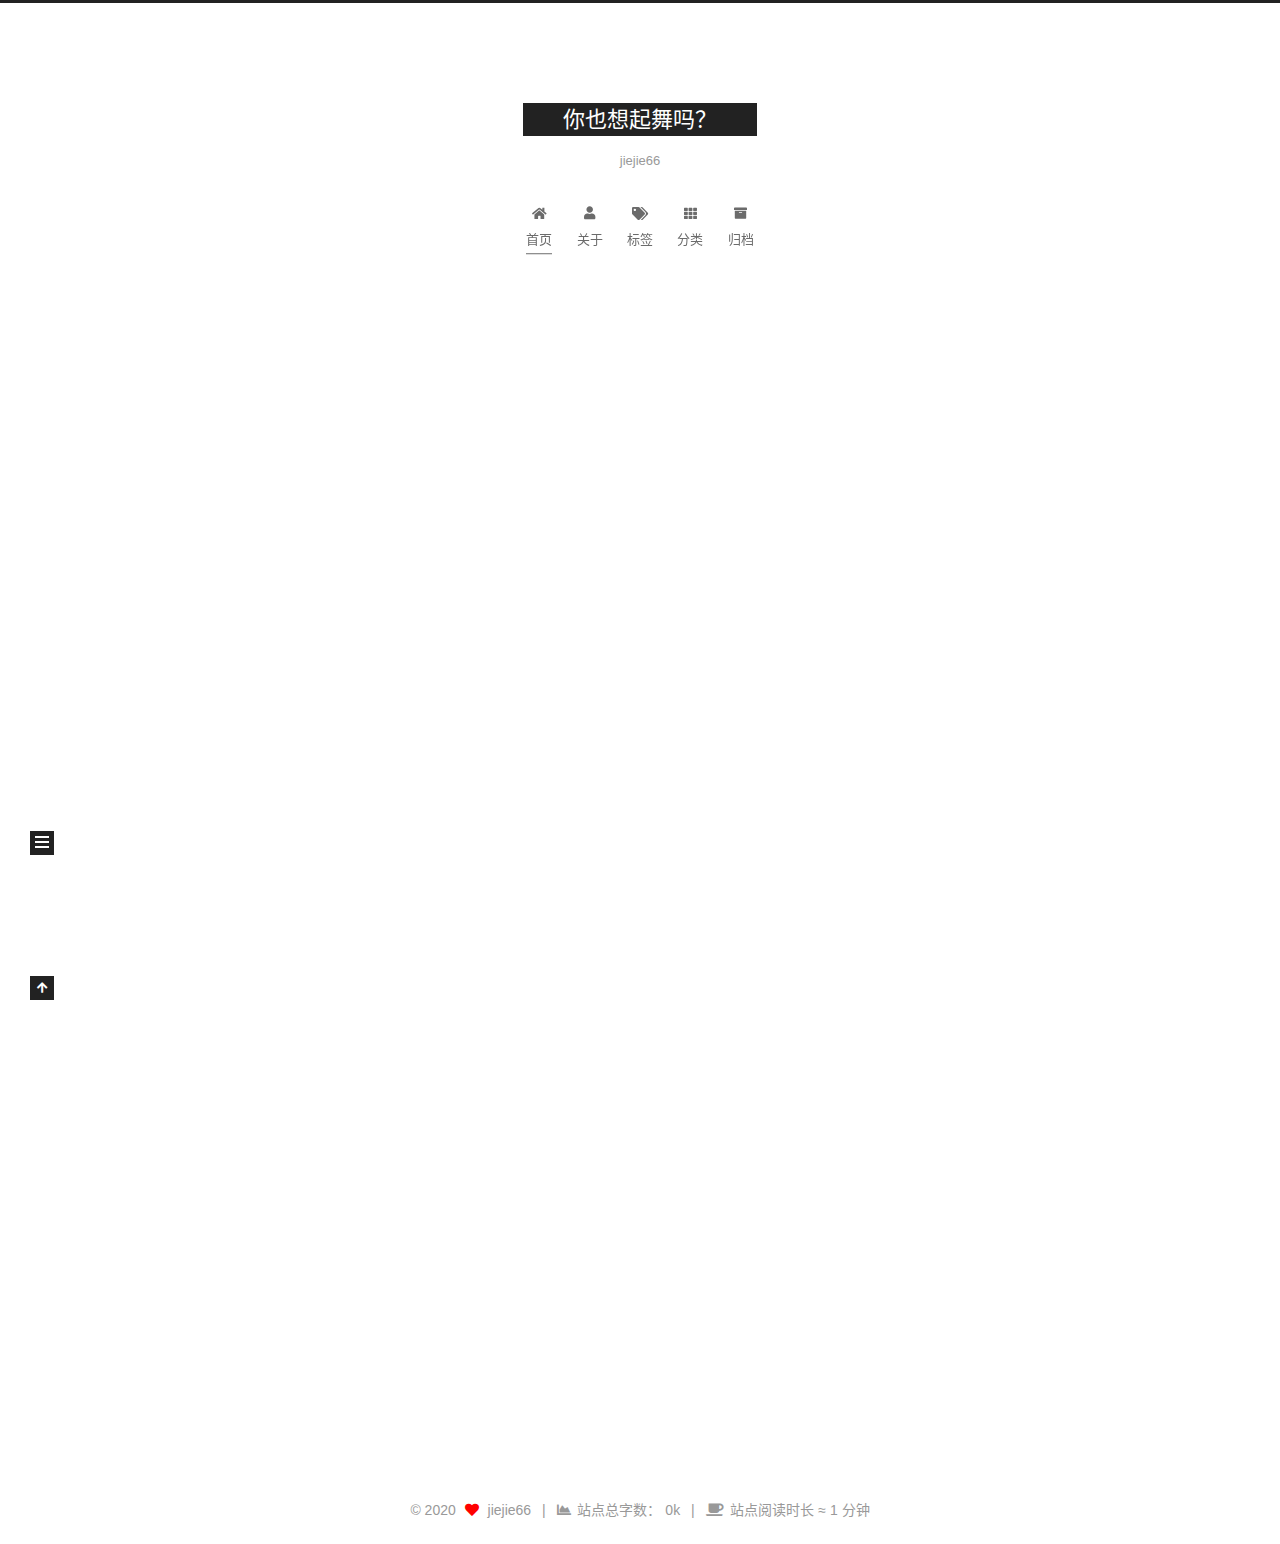
<file: index.html>
<!DOCTYPE html>
<html lang="zh-CN">
<head>
  <meta charset="UTF-8">
<meta name="viewport" content="width=device-width, initial-scale=1, maximum-scale=2">
<meta name="theme-color" content="#222">
<meta name="generator" content="Hexo 4.2.1">
  <link rel="apple-touch-icon" sizes="180x180" href="/images/apple-touch-icon-next.png">
  <link rel="icon" type="image/png" sizes="32x32" href="/images/%E7%BD%97%E5%BE%B7%E5%B2%9B%E5%9B%BE%E6%A0%87.jpg">
  <link rel="icon" type="image/png" sizes="16x16" href="/images/%E7%BD%97%E5%BE%B7%E5%B2%9B%E5%9B%BE%E6%A0%87.jpg">
  <link rel="mask-icon" href="/images/logo.svg" color="#222">

<link rel="stylesheet" href="/css/main.css">


<link rel="stylesheet" href="/lib/font-awesome/css/all.min.css">

<script id="hexo-configurations">
    var NexT = window.NexT || {};
    var CONFIG = {"hostname":"yoursite.com","root":"/","scheme":"Muse","version":"7.8.0","exturl":false,"sidebar":{"position":"left","display":"post","padding":18,"offset":12,"onmobile":false},"copycode":{"enable":false,"show_result":false,"style":null},"back2top":{"enable":true,"sidebar":false,"scrollpercent":false},"bookmark":{"enable":false,"color":"#222","save":"auto"},"fancybox":false,"mediumzoom":false,"lazyload":false,"pangu":false,"comments":{"style":"tabs","active":null,"storage":true,"lazyload":false,"nav":null},"algolia":{"hits":{"per_page":10},"labels":{"input_placeholder":"Search for Posts","hits_empty":"We didn't find any results for the search: ${query}","hits_stats":"${hits} results found in ${time} ms"}},"localsearch":{"enable":false,"trigger":"auto","top_n_per_article":1,"unescape":false,"preload":false},"motion":{"enable":true,"async":false,"transition":{"post_block":"fadeIn","post_header":"slideDownIn","post_body":"slideDownIn","coll_header":"slideLeftIn","sidebar":"slideUpIn"}}};
  </script>

  <meta name="description" content="心中有火，眼里有光！">
<meta property="og:type" content="website">
<meta property="og:title" content="你也想起舞吗？">
<meta property="og:url" content="http://yoursite.com/index.html">
<meta property="og:site_name" content="你也想起舞吗？">
<meta property="og:description" content="心中有火，眼里有光！">
<meta property="og:locale" content="zh_CN">
<meta property="article:author" content="jiejie66">
<meta name="twitter:card" content="summary">

<link rel="canonical" href="http://yoursite.com/">


<script id="page-configurations">
  // https://hexo.io/docs/variables.html
  CONFIG.page = {
    sidebar: "",
    isHome : true,
    isPost : false,
    lang   : 'zh-CN'
  };
</script>

  <title>你也想起舞吗？</title>
  






  <noscript>
  <style>
  .use-motion .brand,
  .use-motion .menu-item,
  .sidebar-inner,
  .use-motion .post-block,
  .use-motion .pagination,
  .use-motion .comments,
  .use-motion .post-header,
  .use-motion .post-body,
  .use-motion .collection-header { opacity: initial; }

  .use-motion .site-title,
  .use-motion .site-subtitle {
    opacity: initial;
    top: initial;
  }

  .use-motion .logo-line-before i { left: initial; }
  .use-motion .logo-line-after i { right: initial; }
  </style>
</noscript>

</head>

<body itemscope itemtype="http://schema.org/WebPage">
  <div class="container use-motion">
    <div class="headband"></div>

    <header class="header" itemscope itemtype="http://schema.org/WPHeader">
      <div class="header-inner"><div class="site-brand-container">
  <div class="site-nav-toggle">
    <div class="toggle" aria-label="切换导航栏">
      <span class="toggle-line toggle-line-first"></span>
      <span class="toggle-line toggle-line-middle"></span>
      <span class="toggle-line toggle-line-last"></span>
    </div>
  </div>

  <div class="site-meta">

    <a href="/" class="brand" rel="start">
      <span class="logo-line-before"><i></i></span>
      <h1 class="site-title">你也想起舞吗？</h1>
      <span class="logo-line-after"><i></i></span>
    </a>
      <p class="site-subtitle" itemprop="description">jiejie66</p>
  </div>

  <div class="site-nav-right">
    <div class="toggle popup-trigger">
    </div>
  </div>
</div>




<nav class="site-nav">
  <ul id="menu" class="main-menu menu">
        <li class="menu-item menu-item-home">

    <a href="/" rel="section"><i class="fa fa-home fa-fw"></i>首页</a>

  </li>
        <li class="menu-item menu-item-about">

    <a href="/about/" rel="section"><i class="fa fa-user fa-fw"></i>关于</a>

  </li>
        <li class="menu-item menu-item-tags">

    <a href="/tags/" rel="section"><i class="fa fa-tags fa-fw"></i>标签</a>

  </li>
        <li class="menu-item menu-item-categories">

    <a href="/categories/" rel="section"><i class="fa fa-th fa-fw"></i>分类</a>

  </li>
        <li class="menu-item menu-item-archives">

    <a href="/archives/" rel="section"><i class="fa fa-archive fa-fw"></i>归档</a>

  </li>
  </ul>
</nav>




</div>
    </header>

    
  <div class="back-to-top">
    <i class="fa fa-arrow-up"></i>
    <span>0%</span>
  </div>


    <main class="main">
      <div class="main-inner">
        <div class="content-wrap">
          

          <div class="content index posts-expand">
            
      
  
  
  <article itemscope itemtype="http://schema.org/Article" class="post-block" lang="zh-CN">
    <link itemprop="mainEntityOfPage" href="http://yoursite.com/2020/05/18/hello-world/">

    <span hidden itemprop="author" itemscope itemtype="http://schema.org/Person">
      <meta itemprop="image" content="/images/avatar.gif">
      <meta itemprop="name" content="jiejie66">
      <meta itemprop="description" content="心中有火，眼里有光！">
    </span>

    <span hidden itemprop="publisher" itemscope itemtype="http://schema.org/Organization">
      <meta itemprop="name" content="你也想起舞吗？">
    </span>
      <header class="post-header">
        <h2 class="post-title" itemprop="name headline">
          
            <a href="/2020/05/18/hello-world/" class="post-title-link" itemprop="url">Hello World</a>
        </h2>

        <div class="post-meta">
            <span class="post-meta-item">
              <span class="post-meta-item-icon">
                <i class="far fa-calendar"></i>
              </span>
              <span class="post-meta-item-text">发表于</span>

              <time title="创建时间：2020-05-18 12:49:19" itemprop="dateCreated datePublished" datetime="2020-05-18T12:49:19+08:00">2020-05-18</time>
            </span>

          <br>
            <span class="post-meta-item" title="本文字数">
              <span class="post-meta-item-icon">
                <i class="far fa-file-word"></i>
              </span>
                <span class="post-meta-item-text">本文字数：</span>
              <span>357</span>
            </span>
            <span class="post-meta-item" title="阅读时长">
              <span class="post-meta-item-icon">
                <i class="far fa-clock"></i>
              </span>
                <span class="post-meta-item-text">阅读时长 &asymp;</span>
              <span>1 分钟</span>
            </span>

        </div>
      </header>

    
    
    
    <div class="post-body" itemprop="articleBody">

      
          <p>Welcome to <a href="https://hexo.io/" target="_blank" rel="noopener">Hexo</a>! This is your very first post. Check <a href="https://hexo.io/docs/" target="_blank" rel="noopener">documentation</a> for more info. If you get any problems when using Hexo, you can find the answer in <a href="https://hexo.io/docs/troubleshooting.html" target="_blank" rel="noopener">troubleshooting</a> or you can ask me on <a href="https://github.com/hexojs/hexo/issues" target="_blank" rel="noopener">GitHub</a>.</p>
<h2 id="Quick-Start"><a href="#Quick-Start" class="headerlink" title="Quick Start"></a>Quick Start</h2><h3 id="Create-a-new-post"><a href="#Create-a-new-post" class="headerlink" title="Create a new post"></a>Create a new post</h3><figure class="highlight bash"><table><tbody><tr><td class="gutter"><pre><span class="line">1</span><br></pre></td><td class="code"><pre><span class="line">$ hexo new <span class="string">"My New Post"</span></span><br></pre></td></tr></tbody></table></figure>

<p>More info: <a href="https://hexo.io/docs/writing.html" target="_blank" rel="noopener">Writing</a></p>
<h3 id="Run-server"><a href="#Run-server" class="headerlink" title="Run server"></a>Run server</h3><figure class="highlight bash"><table><tbody><tr><td class="gutter"><pre><span class="line">1</span><br></pre></td><td class="code"><pre><span class="line">$ hexo server</span><br></pre></td></tr></tbody></table></figure>

<p>More info: <a href="https://hexo.io/docs/server.html" target="_blank" rel="noopener">Server</a></p>
<h3 id="Generate-static-files"><a href="#Generate-static-files" class="headerlink" title="Generate static files"></a>Generate static files</h3><figure class="highlight bash"><table><tbody><tr><td class="gutter"><pre><span class="line">1</span><br></pre></td><td class="code"><pre><span class="line">$ hexo generate</span><br></pre></td></tr></tbody></table></figure>

<p>More info: <a href="https://hexo.io/docs/generating.html" target="_blank" rel="noopener">Generating</a></p>
<h3 id="Deploy-to-remote-sites"><a href="#Deploy-to-remote-sites" class="headerlink" title="Deploy to remote sites"></a>Deploy to remote sites</h3><figure class="highlight bash"><table><tbody><tr><td class="gutter"><pre><span class="line">1</span><br></pre></td><td class="code"><pre><span class="line">$ hexo deploy</span><br></pre></td></tr></tbody></table></figure>

<p>More info: <a href="https://hexo.io/docs/one-command-deployment.html" target="_blank" rel="noopener">Deployment</a></p>
<script>
        document.querySelectorAll('.github-emoji')
          .forEach(el => {
            if (!el.dataset.src) { return; }
            const img = document.createElement('img');
            img.style = 'display:none !important;';
            img.src = el.dataset.src;
            img.addEventListener('error', () => {
              img.remove();
              el.style.color = 'inherit';
              el.style.backgroundImage = 'none';
              el.style.background = 'none';
            });
            img.addEventListener('load', () => {
              img.remove();
            });
            document.body.appendChild(img);
          });
      </script>
      
    </div>

    
    
    
      <footer class="post-footer">
        <div class="post-eof"></div>
      </footer>
  </article>
  
  
  


  



          </div>
          

<script>
  window.addEventListener('tabs:register', () => {
    let { activeClass } = CONFIG.comments;
    if (CONFIG.comments.storage) {
      activeClass = localStorage.getItem('comments_active') || activeClass;
    }
    if (activeClass) {
      let activeTab = document.querySelector(`a[href="#comment-${activeClass}"]`);
      if (activeTab) {
        activeTab.click();
      }
    }
  });
  if (CONFIG.comments.storage) {
    window.addEventListener('tabs:click', event => {
      if (!event.target.matches('.tabs-comment .tab-content .tab-pane')) return;
      let commentClass = event.target.classList[1];
      localStorage.setItem('comments_active', commentClass);
    });
  }
</script>

        </div>
          
  
  <div class="toggle sidebar-toggle">
    <span class="toggle-line toggle-line-first"></span>
    <span class="toggle-line toggle-line-middle"></span>
    <span class="toggle-line toggle-line-last"></span>
  </div>

  <aside class="sidebar">
    <div class="sidebar-inner">

      <ul class="sidebar-nav motion-element">
        <li class="sidebar-nav-toc">
          文章目录
        </li>
        <li class="sidebar-nav-overview">
          站点概览
        </li>
      </ul>

      <!--noindex-->
      <div class="post-toc-wrap sidebar-panel">
      </div>
      <!--/noindex-->

      <div class="site-overview-wrap sidebar-panel">
        <div class="site-author motion-element" itemprop="author" itemscope itemtype="http://schema.org/Person">
  <p class="site-author-name" itemprop="name">jiejie66</p>
  <div class="site-description" itemprop="description">心中有火，眼里有光！</div>
</div>
<div class="site-state-wrap motion-element">
  <nav class="site-state">
      <div class="site-state-item site-state-posts">
          <a href="/archives/">
        
          <span class="site-state-item-count">1</span>
          <span class="site-state-item-name">日志</span>
        </a>
      </div>
  </nav>
</div>



      </div>

    </div>
  </aside>
  <div id="sidebar-dimmer"></div>


      </div>
    </main>

    <footer class="footer">
      <div class="footer-inner">
        

        

<div class="copyright">
  
  &copy; 
  <span itemprop="copyrightYear">2020</span>
  <span class="with-love">
    <i class="fa fa-heart"></i>
  </span>
  <span class="author" itemprop="copyrightHolder">jiejie66</span>
    <span class="post-meta-divider">|</span>
    <span class="post-meta-item-icon">
      <i class="fa fa-chart-area"></i>
    </span>
      <span class="post-meta-item-text">站点总字数：</span>
    <span title="站点总字数">0k</span>
    <span class="post-meta-divider">|</span>
    <span class="post-meta-item-icon">
      <i class="fa fa-coffee"></i>
    </span>
      <span class="post-meta-item-text">站点阅读时长 &asymp;</span>
    <span title="站点阅读时长">1 分钟</span>
</div>

        








      </div>
    </footer>
  </div>

  
  <script src="/lib/anime.min.js"></script>
  <script src="/lib/velocity/velocity.min.js"></script>
  <script src="/lib/velocity/velocity.ui.min.js"></script>

<script src="/js/utils.js"></script>

<script src="/js/motion.js"></script>


<script src="/js/schemes/muse.js"></script>


<script src="/js/next-boot.js"></script>




  















  

  

</body>
</html>
</file>
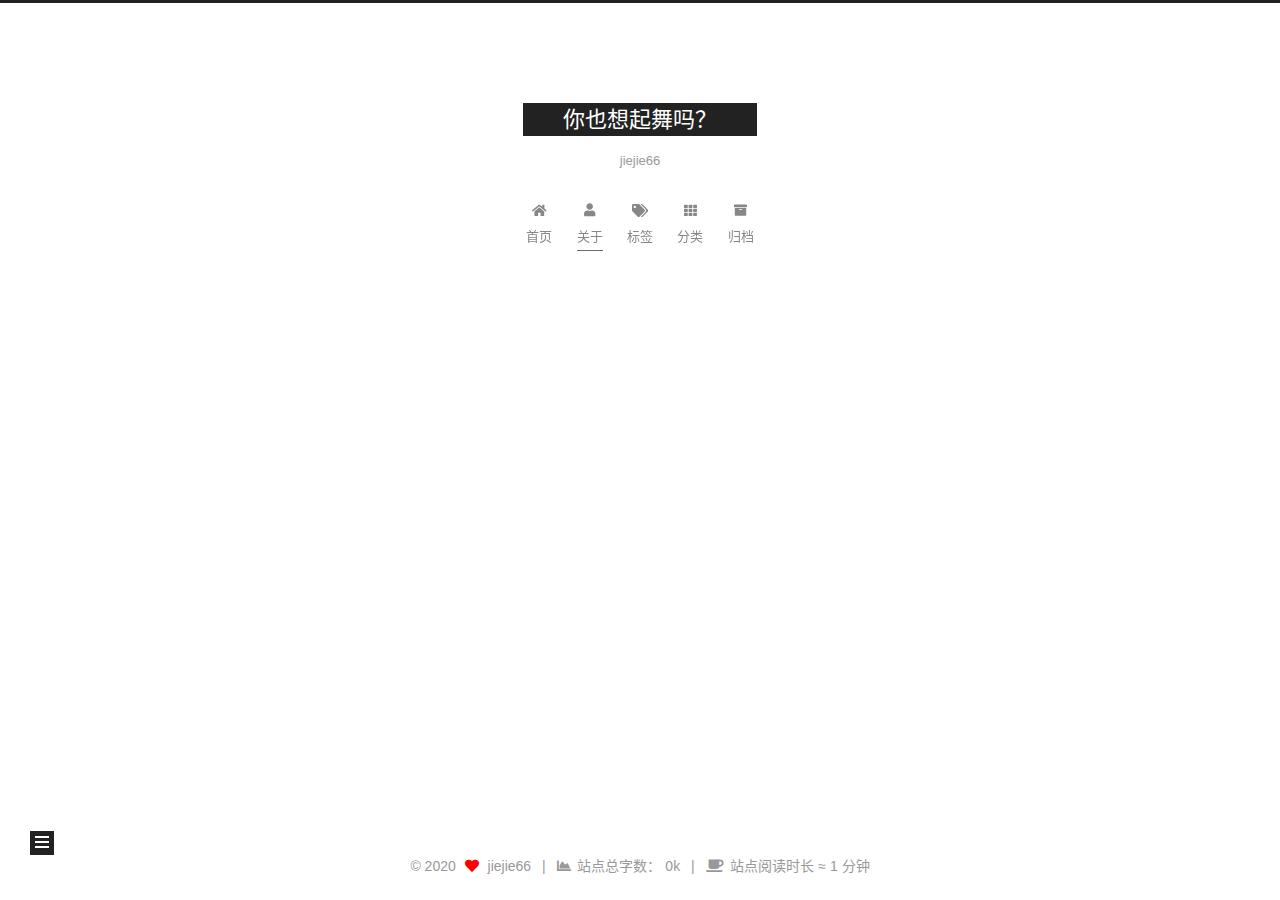
<file: about/index.html>
<!DOCTYPE html>
<html lang="zh-CN">
<head>
  <meta charset="UTF-8">
<meta name="viewport" content="width=device-width, initial-scale=1, maximum-scale=2">
<meta name="theme-color" content="#222">
<meta name="generator" content="Hexo 4.2.1">
  <link rel="apple-touch-icon" sizes="180x180" href="/images/apple-touch-icon-next.png">
  <link rel="icon" type="image/png" sizes="32x32" href="/images/%E7%BD%97%E5%BE%B7%E5%B2%9B%E5%9B%BE%E6%A0%87.jpg">
  <link rel="icon" type="image/png" sizes="16x16" href="/images/%E7%BD%97%E5%BE%B7%E5%B2%9B%E5%9B%BE%E6%A0%87.jpg">
  <link rel="mask-icon" href="/images/logo.svg" color="#222">

<link rel="stylesheet" href="/css/main.css">


<link rel="stylesheet" href="/lib/font-awesome/css/all.min.css">

<script id="hexo-configurations">
    var NexT = window.NexT || {};
    var CONFIG = {"hostname":"yoursite.com","root":"/","scheme":"Muse","version":"7.8.0","exturl":false,"sidebar":{"position":"left","display":"post","padding":18,"offset":12,"onmobile":false},"copycode":{"enable":false,"show_result":false,"style":null},"back2top":{"enable":true,"sidebar":false,"scrollpercent":false},"bookmark":{"enable":false,"color":"#222","save":"auto"},"fancybox":false,"mediumzoom":false,"lazyload":false,"pangu":false,"comments":{"style":"tabs","active":null,"storage":true,"lazyload":false,"nav":null},"algolia":{"hits":{"per_page":10},"labels":{"input_placeholder":"Search for Posts","hits_empty":"We didn't find any results for the search: ${query}","hits_stats":"${hits} results found in ${time} ms"}},"localsearch":{"enable":false,"trigger":"auto","top_n_per_article":1,"unescape":false,"preload":false},"motion":{"enable":true,"async":false,"transition":{"post_block":"fadeIn","post_header":"slideDownIn","post_body":"slideDownIn","coll_header":"slideLeftIn","sidebar":"slideUpIn"}}};
  </script>

  <meta name="description" content="document.querySelectorAll(&#39;.github-emoji&#39;)           .forEach(el &#x3D;&gt; {             if (!el.dataset.src) { return; }             const img &#x3D; document.createElement(&#39;img&#39;);             img.style">
<meta property="og:type" content="website">
<meta property="og:title" content="about">
<meta property="og:url" content="http://yoursite.com/about/index.html">
<meta property="og:site_name" content="你也想起舞吗？">
<meta property="og:description" content="document.querySelectorAll(&#39;.github-emoji&#39;)           .forEach(el &#x3D;&gt; {             if (!el.dataset.src) { return; }             const img &#x3D; document.createElement(&#39;img&#39;);             img.style">
<meta property="og:locale" content="zh_CN">
<meta property="article:published_time" content="2020-05-18T10:23:38.000Z">
<meta property="article:modified_time" content="2020-05-20T00:52:02.113Z">
<meta property="article:author" content="jiejie66">
<meta name="twitter:card" content="summary">

<link rel="canonical" href="http://yoursite.com/about/">


<script id="page-configurations">
  // https://hexo.io/docs/variables.html
  CONFIG.page = {
    sidebar: "",
    isHome : false,
    isPost : false,
    lang   : 'zh-CN'
  };
</script>

  <title>about | 你也想起舞吗？
</title>
  






  <noscript>
  <style>
  .use-motion .brand,
  .use-motion .menu-item,
  .sidebar-inner,
  .use-motion .post-block,
  .use-motion .pagination,
  .use-motion .comments,
  .use-motion .post-header,
  .use-motion .post-body,
  .use-motion .collection-header { opacity: initial; }

  .use-motion .site-title,
  .use-motion .site-subtitle {
    opacity: initial;
    top: initial;
  }

  .use-motion .logo-line-before i { left: initial; }
  .use-motion .logo-line-after i { right: initial; }
  </style>
</noscript>

</head>

<body itemscope itemtype="http://schema.org/WebPage">
  <div class="container use-motion">
    <div class="headband"></div>

    <header class="header" itemscope itemtype="http://schema.org/WPHeader">
      <div class="header-inner"><div class="site-brand-container">
  <div class="site-nav-toggle">
    <div class="toggle" aria-label="切换导航栏">
      <span class="toggle-line toggle-line-first"></span>
      <span class="toggle-line toggle-line-middle"></span>
      <span class="toggle-line toggle-line-last"></span>
    </div>
  </div>

  <div class="site-meta">

    <a href="/" class="brand" rel="start">
      <span class="logo-line-before"><i></i></span>
      <h1 class="site-title">你也想起舞吗？</h1>
      <span class="logo-line-after"><i></i></span>
    </a>
      <p class="site-subtitle" itemprop="description">jiejie66</p>
  </div>

  <div class="site-nav-right">
    <div class="toggle popup-trigger">
    </div>
  </div>
</div>




<nav class="site-nav">
  <ul id="menu" class="main-menu menu">
        <li class="menu-item menu-item-home">

    <a href="/" rel="section"><i class="fa fa-home fa-fw"></i>首页</a>

  </li>
        <li class="menu-item menu-item-about">

    <a href="/about/" rel="section"><i class="fa fa-user fa-fw"></i>关于</a>

  </li>
        <li class="menu-item menu-item-tags">

    <a href="/tags/" rel="section"><i class="fa fa-tags fa-fw"></i>标签</a>

  </li>
        <li class="menu-item menu-item-categories">

    <a href="/categories/" rel="section"><i class="fa fa-th fa-fw"></i>分类</a>

  </li>
        <li class="menu-item menu-item-archives">

    <a href="/archives/" rel="section"><i class="fa fa-archive fa-fw"></i>归档</a>

  </li>
  </ul>
</nav>




</div>
    </header>

    
  <div class="back-to-top">
    <i class="fa fa-arrow-up"></i>
    <span>0%</span>
  </div>


    <main class="main">
      <div class="main-inner">
        <div class="content-wrap">
          
  
  

          <div class="content page posts-expand">
            

    
    
    
    <div class="post-block" lang="zh-CN">
      <header class="post-header">

<h1 class="post-title" itemprop="name headline">about
</h1>

<div class="post-meta">
  

</div>

</header>

      
      
      
      <div class="post-body">
          <script>
        document.querySelectorAll('.github-emoji')
          .forEach(el => {
            if (!el.dataset.src) { return; }
            const img = document.createElement('img');
            img.style = 'display:none !important;';
            img.src = el.dataset.src;
            img.addEventListener('error', () => {
              img.remove();
              el.style.color = 'inherit';
              el.style.backgroundImage = 'none';
              el.style.background = 'none';
            });
            img.addEventListener('load', () => {
              img.remove();
            });
            document.body.appendChild(img);
          });
      </script>
      </div>
      
      
      
    </div>
    

    
    
    


          </div>
          

<script>
  window.addEventListener('tabs:register', () => {
    let { activeClass } = CONFIG.comments;
    if (CONFIG.comments.storage) {
      activeClass = localStorage.getItem('comments_active') || activeClass;
    }
    if (activeClass) {
      let activeTab = document.querySelector(`a[href="#comment-${activeClass}"]`);
      if (activeTab) {
        activeTab.click();
      }
    }
  });
  if (CONFIG.comments.storage) {
    window.addEventListener('tabs:click', event => {
      if (!event.target.matches('.tabs-comment .tab-content .tab-pane')) return;
      let commentClass = event.target.classList[1];
      localStorage.setItem('comments_active', commentClass);
    });
  }
</script>

        </div>
          
  
  <div class="toggle sidebar-toggle">
    <span class="toggle-line toggle-line-first"></span>
    <span class="toggle-line toggle-line-middle"></span>
    <span class="toggle-line toggle-line-last"></span>
  </div>

  <aside class="sidebar">
    <div class="sidebar-inner">

      <ul class="sidebar-nav motion-element">
        <li class="sidebar-nav-toc">
          文章目录
        </li>
        <li class="sidebar-nav-overview">
          站点概览
        </li>
      </ul>

      <!--noindex-->
      <div class="post-toc-wrap sidebar-panel">
      </div>
      <!--/noindex-->

      <div class="site-overview-wrap sidebar-panel">
        <div class="site-author motion-element" itemprop="author" itemscope itemtype="http://schema.org/Person">
  <p class="site-author-name" itemprop="name">jiejie66</p>
  <div class="site-description" itemprop="description">心中有火，眼里有光！</div>
</div>
<div class="site-state-wrap motion-element">
  <nav class="site-state">
      <div class="site-state-item site-state-posts">
          <a href="/archives/">
        
          <span class="site-state-item-count">1</span>
          <span class="site-state-item-name">日志</span>
        </a>
      </div>
  </nav>
</div>



      </div>

    </div>
  </aside>
  <div id="sidebar-dimmer"></div>


      </div>
    </main>

    <footer class="footer">
      <div class="footer-inner">
        

        

<div class="copyright">
  
  &copy; 
  <span itemprop="copyrightYear">2020</span>
  <span class="with-love">
    <i class="fa fa-heart"></i>
  </span>
  <span class="author" itemprop="copyrightHolder">jiejie66</span>
    <span class="post-meta-divider">|</span>
    <span class="post-meta-item-icon">
      <i class="fa fa-chart-area"></i>
    </span>
      <span class="post-meta-item-text">站点总字数：</span>
    <span title="站点总字数">0k</span>
    <span class="post-meta-divider">|</span>
    <span class="post-meta-item-icon">
      <i class="fa fa-coffee"></i>
    </span>
      <span class="post-meta-item-text">站点阅读时长 &asymp;</span>
    <span title="站点阅读时长">1 分钟</span>
</div>

        








      </div>
    </footer>
  </div>

  
  <script src="/lib/anime.min.js"></script>
  <script src="/lib/velocity/velocity.min.js"></script>
  <script src="/lib/velocity/velocity.ui.min.js"></script>

<script src="/js/utils.js"></script>

<script src="/js/motion.js"></script>


<script src="/js/schemes/muse.js"></script>


<script src="/js/next-boot.js"></script>




  















  

  

</body>
</html>
</file>
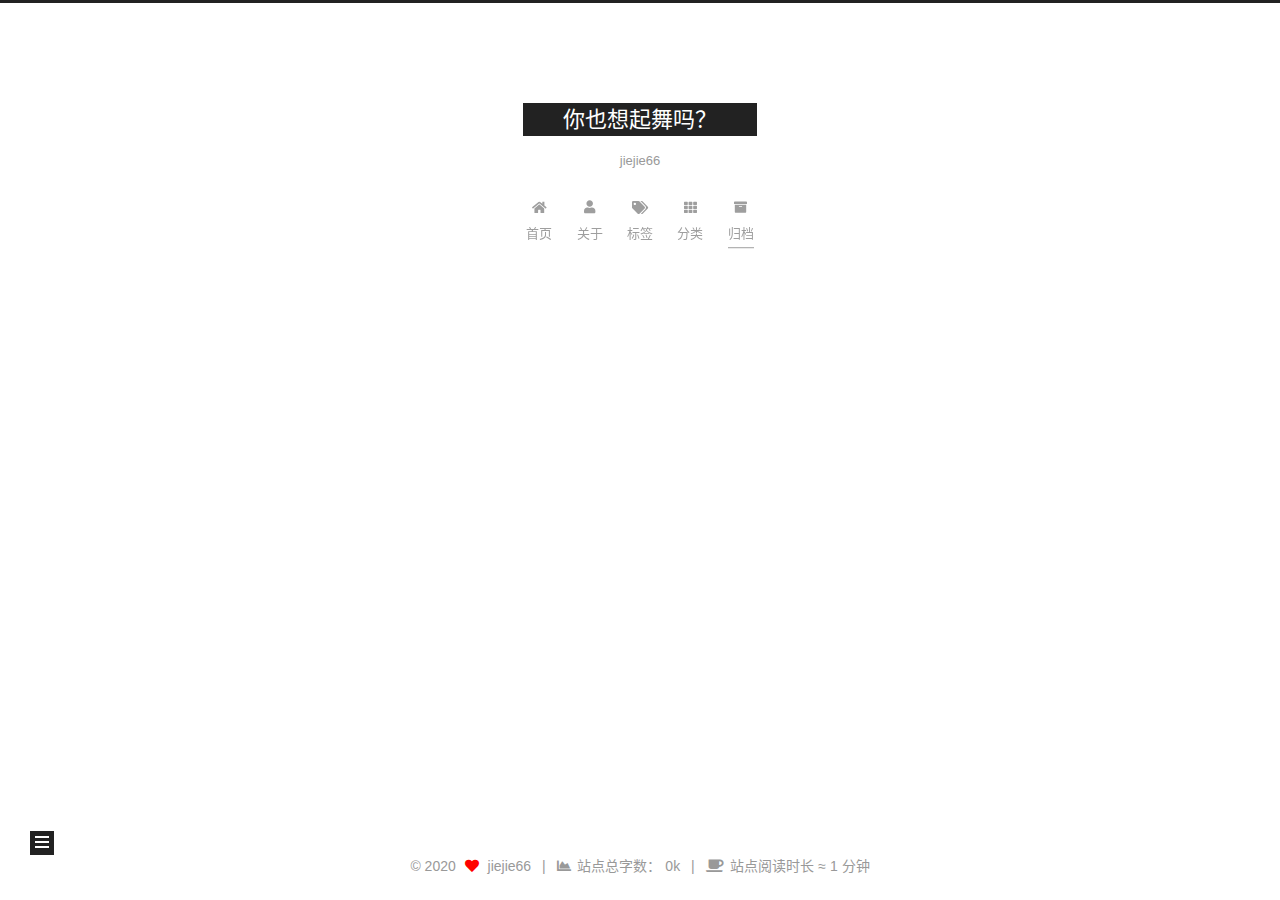
<file: archives/index.html>
<!DOCTYPE html>
<html lang="zh-CN">
<head>
  <meta charset="UTF-8">
<meta name="viewport" content="width=device-width, initial-scale=1, maximum-scale=2">
<meta name="theme-color" content="#222">
<meta name="generator" content="Hexo 4.2.1">
  <link rel="apple-touch-icon" sizes="180x180" href="/images/apple-touch-icon-next.png">
  <link rel="icon" type="image/png" sizes="32x32" href="/images/%E7%BD%97%E5%BE%B7%E5%B2%9B%E5%9B%BE%E6%A0%87.jpg">
  <link rel="icon" type="image/png" sizes="16x16" href="/images/%E7%BD%97%E5%BE%B7%E5%B2%9B%E5%9B%BE%E6%A0%87.jpg">
  <link rel="mask-icon" href="/images/logo.svg" color="#222">

<link rel="stylesheet" href="/css/main.css">


<link rel="stylesheet" href="/lib/font-awesome/css/all.min.css">

<script id="hexo-configurations">
    var NexT = window.NexT || {};
    var CONFIG = {"hostname":"yoursite.com","root":"/","scheme":"Muse","version":"7.8.0","exturl":false,"sidebar":{"position":"left","display":"post","padding":18,"offset":12,"onmobile":false},"copycode":{"enable":false,"show_result":false,"style":null},"back2top":{"enable":true,"sidebar":false,"scrollpercent":false},"bookmark":{"enable":false,"color":"#222","save":"auto"},"fancybox":false,"mediumzoom":false,"lazyload":false,"pangu":false,"comments":{"style":"tabs","active":null,"storage":true,"lazyload":false,"nav":null},"algolia":{"hits":{"per_page":10},"labels":{"input_placeholder":"Search for Posts","hits_empty":"We didn't find any results for the search: ${query}","hits_stats":"${hits} results found in ${time} ms"}},"localsearch":{"enable":false,"trigger":"auto","top_n_per_article":1,"unescape":false,"preload":false},"motion":{"enable":true,"async":false,"transition":{"post_block":"fadeIn","post_header":"slideDownIn","post_body":"slideDownIn","coll_header":"slideLeftIn","sidebar":"slideUpIn"}}};
  </script>

  <meta name="description" content="心中有火，眼里有光！">
<meta property="og:type" content="website">
<meta property="og:title" content="你也想起舞吗？">
<meta property="og:url" content="http://yoursite.com/archives/index.html">
<meta property="og:site_name" content="你也想起舞吗？">
<meta property="og:description" content="心中有火，眼里有光！">
<meta property="og:locale" content="zh_CN">
<meta property="article:author" content="jiejie66">
<meta name="twitter:card" content="summary">

<link rel="canonical" href="http://yoursite.com/archives/">


<script id="page-configurations">
  // https://hexo.io/docs/variables.html
  CONFIG.page = {
    sidebar: "",
    isHome : false,
    isPost : false,
    lang   : 'zh-CN'
  };
</script>

  <title>归档 | 你也想起舞吗？</title>
  






  <noscript>
  <style>
  .use-motion .brand,
  .use-motion .menu-item,
  .sidebar-inner,
  .use-motion .post-block,
  .use-motion .pagination,
  .use-motion .comments,
  .use-motion .post-header,
  .use-motion .post-body,
  .use-motion .collection-header { opacity: initial; }

  .use-motion .site-title,
  .use-motion .site-subtitle {
    opacity: initial;
    top: initial;
  }

  .use-motion .logo-line-before i { left: initial; }
  .use-motion .logo-line-after i { right: initial; }
  </style>
</noscript>

</head>

<body itemscope itemtype="http://schema.org/WebPage">
  <div class="container use-motion">
    <div class="headband"></div>

    <header class="header" itemscope itemtype="http://schema.org/WPHeader">
      <div class="header-inner"><div class="site-brand-container">
  <div class="site-nav-toggle">
    <div class="toggle" aria-label="切换导航栏">
      <span class="toggle-line toggle-line-first"></span>
      <span class="toggle-line toggle-line-middle"></span>
      <span class="toggle-line toggle-line-last"></span>
    </div>
  </div>

  <div class="site-meta">

    <a href="/" class="brand" rel="start">
      <span class="logo-line-before"><i></i></span>
      <h1 class="site-title">你也想起舞吗？</h1>
      <span class="logo-line-after"><i></i></span>
    </a>
      <p class="site-subtitle" itemprop="description">jiejie66</p>
  </div>

  <div class="site-nav-right">
    <div class="toggle popup-trigger">
    </div>
  </div>
</div>




<nav class="site-nav">
  <ul id="menu" class="main-menu menu">
        <li class="menu-item menu-item-home">

    <a href="/" rel="section"><i class="fa fa-home fa-fw"></i>首页</a>

  </li>
        <li class="menu-item menu-item-about">

    <a href="/about/" rel="section"><i class="fa fa-user fa-fw"></i>关于</a>

  </li>
        <li class="menu-item menu-item-tags">

    <a href="/tags/" rel="section"><i class="fa fa-tags fa-fw"></i>标签</a>

  </li>
        <li class="menu-item menu-item-categories">

    <a href="/categories/" rel="section"><i class="fa fa-th fa-fw"></i>分类</a>

  </li>
        <li class="menu-item menu-item-archives">

    <a href="/archives/" rel="section"><i class="fa fa-archive fa-fw"></i>归档</a>

  </li>
  </ul>
</nav>




</div>
    </header>

    
  <div class="back-to-top">
    <i class="fa fa-arrow-up"></i>
    <span>0%</span>
  </div>


    <main class="main">
      <div class="main-inner">
        <div class="content-wrap">
          

          <div class="content archive">
            

  
  
  
  <div class="post-block">
    <div class="posts-collapse">
      <div class="collection-title">
        <span class="collection-header">嗯..! 目前共计 1 篇日志。 继续努力。</span>
      </div>

      
    <div class="collection-year">
      <span class="collection-header">2020</span>
    </div>

  <article itemscope itemtype="http://schema.org/Article">
    <header class="post-header">

      <div class="post-meta">
        <time itemprop="dateCreated"
              datetime="2020-05-18T12:49:19+08:00"
              content="2020-05-18">
          05-18
        </time>
      </div>

      <div class="post-title">
          <a class="post-title-link" href="/2020/05/18/hello-world/" itemprop="url">
            <span itemprop="name">Hello World</span>
          </a>
      </div>

    </header>
  </article>


    </div>
  </div>
  
  
  

  



          </div>
          

<script>
  window.addEventListener('tabs:register', () => {
    let { activeClass } = CONFIG.comments;
    if (CONFIG.comments.storage) {
      activeClass = localStorage.getItem('comments_active') || activeClass;
    }
    if (activeClass) {
      let activeTab = document.querySelector(`a[href="#comment-${activeClass}"]`);
      if (activeTab) {
        activeTab.click();
      }
    }
  });
  if (CONFIG.comments.storage) {
    window.addEventListener('tabs:click', event => {
      if (!event.target.matches('.tabs-comment .tab-content .tab-pane')) return;
      let commentClass = event.target.classList[1];
      localStorage.setItem('comments_active', commentClass);
    });
  }
</script>

        </div>
          
  
  <div class="toggle sidebar-toggle">
    <span class="toggle-line toggle-line-first"></span>
    <span class="toggle-line toggle-line-middle"></span>
    <span class="toggle-line toggle-line-last"></span>
  </div>

  <aside class="sidebar">
    <div class="sidebar-inner">

      <ul class="sidebar-nav motion-element">
        <li class="sidebar-nav-toc">
          文章目录
        </li>
        <li class="sidebar-nav-overview">
          站点概览
        </li>
      </ul>

      <!--noindex-->
      <div class="post-toc-wrap sidebar-panel">
      </div>
      <!--/noindex-->

      <div class="site-overview-wrap sidebar-panel">
        <div class="site-author motion-element" itemprop="author" itemscope itemtype="http://schema.org/Person">
  <p class="site-author-name" itemprop="name">jiejie66</p>
  <div class="site-description" itemprop="description">心中有火，眼里有光！</div>
</div>
<div class="site-state-wrap motion-element">
  <nav class="site-state">
      <div class="site-state-item site-state-posts">
          <a href="/archives/">
        
          <span class="site-state-item-count">1</span>
          <span class="site-state-item-name">日志</span>
        </a>
      </div>
  </nav>
</div>



      </div>

    </div>
  </aside>
  <div id="sidebar-dimmer"></div>


      </div>
    </main>

    <footer class="footer">
      <div class="footer-inner">
        

        

<div class="copyright">
  
  &copy; 
  <span itemprop="copyrightYear">2020</span>
  <span class="with-love">
    <i class="fa fa-heart"></i>
  </span>
  <span class="author" itemprop="copyrightHolder">jiejie66</span>
    <span class="post-meta-divider">|</span>
    <span class="post-meta-item-icon">
      <i class="fa fa-chart-area"></i>
    </span>
      <span class="post-meta-item-text">站点总字数：</span>
    <span title="站点总字数">0k</span>
    <span class="post-meta-divider">|</span>
    <span class="post-meta-item-icon">
      <i class="fa fa-coffee"></i>
    </span>
      <span class="post-meta-item-text">站点阅读时长 &asymp;</span>
    <span title="站点阅读时长">1 分钟</span>
</div>

        








      </div>
    </footer>
  </div>

  
  <script src="/lib/anime.min.js"></script>
  <script src="/lib/velocity/velocity.min.js"></script>
  <script src="/lib/velocity/velocity.ui.min.js"></script>

<script src="/js/utils.js"></script>

<script src="/js/motion.js"></script>


<script src="/js/schemes/muse.js"></script>


<script src="/js/next-boot.js"></script>




  















  

  

</body>
</html>
</file>
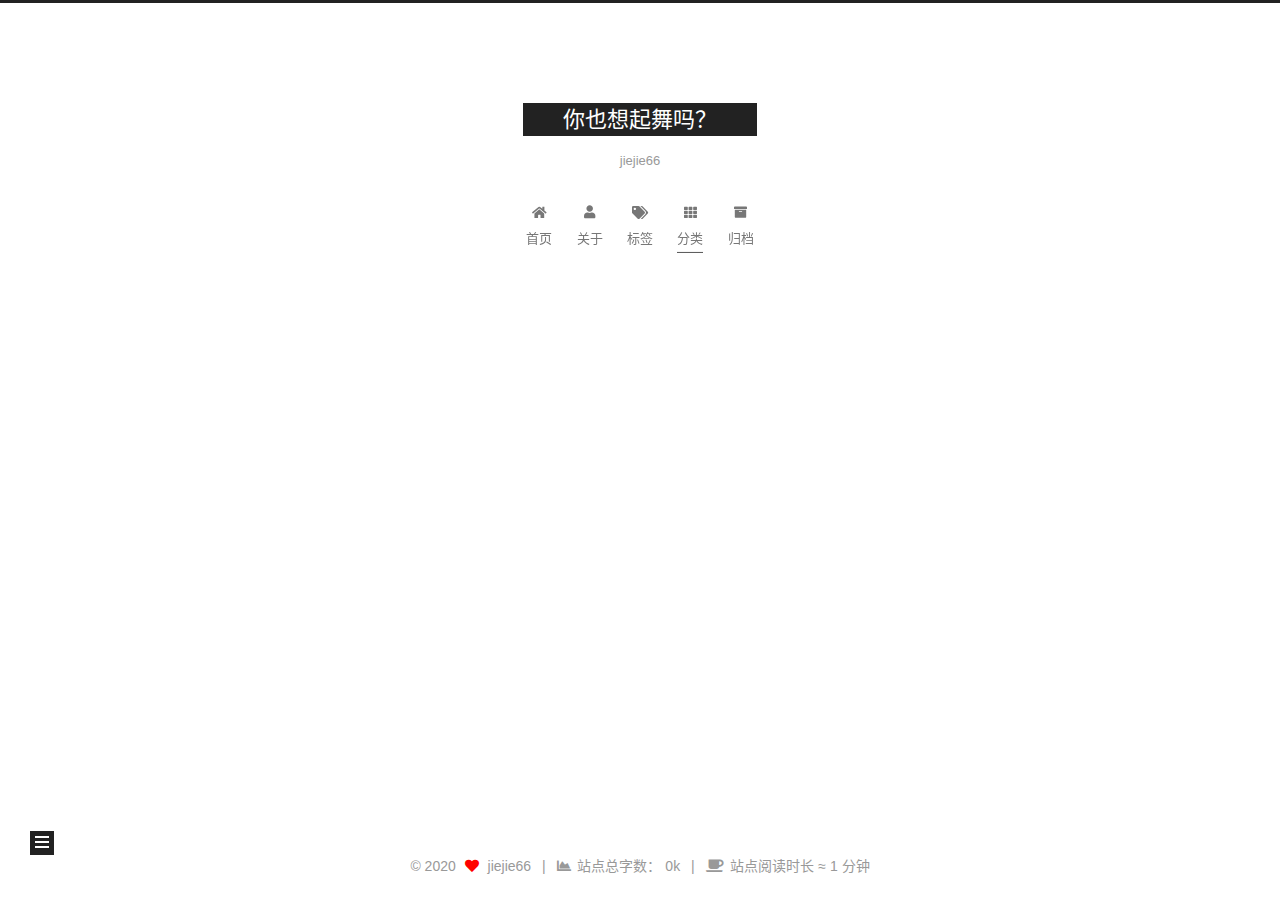
<file: categories/index.html>
<!DOCTYPE html>
<html lang="zh-CN">
<head>
  <meta charset="UTF-8">
<meta name="viewport" content="width=device-width, initial-scale=1, maximum-scale=2">
<meta name="theme-color" content="#222">
<meta name="generator" content="Hexo 4.2.1">
  <link rel="apple-touch-icon" sizes="180x180" href="/images/apple-touch-icon-next.png">
  <link rel="icon" type="image/png" sizes="32x32" href="/images/%E7%BD%97%E5%BE%B7%E5%B2%9B%E5%9B%BE%E6%A0%87.jpg">
  <link rel="icon" type="image/png" sizes="16x16" href="/images/%E7%BD%97%E5%BE%B7%E5%B2%9B%E5%9B%BE%E6%A0%87.jpg">
  <link rel="mask-icon" href="/images/logo.svg" color="#222">

<link rel="stylesheet" href="/css/main.css">


<link rel="stylesheet" href="/lib/font-awesome/css/all.min.css">

<script id="hexo-configurations">
    var NexT = window.NexT || {};
    var CONFIG = {"hostname":"yoursite.com","root":"/","scheme":"Muse","version":"7.8.0","exturl":false,"sidebar":{"position":"left","display":"post","padding":18,"offset":12,"onmobile":false},"copycode":{"enable":false,"show_result":false,"style":null},"back2top":{"enable":true,"sidebar":false,"scrollpercent":false},"bookmark":{"enable":false,"color":"#222","save":"auto"},"fancybox":false,"mediumzoom":false,"lazyload":false,"pangu":false,"comments":{"style":"tabs","active":null,"storage":true,"lazyload":false,"nav":null},"algolia":{"hits":{"per_page":10},"labels":{"input_placeholder":"Search for Posts","hits_empty":"We didn't find any results for the search: ${query}","hits_stats":"${hits} results found in ${time} ms"}},"localsearch":{"enable":false,"trigger":"auto","top_n_per_article":1,"unescape":false,"preload":false},"motion":{"enable":true,"async":false,"transition":{"post_block":"fadeIn","post_header":"slideDownIn","post_body":"slideDownIn","coll_header":"slideLeftIn","sidebar":"slideUpIn"}}};
  </script>

  <meta name="description" content="document.querySelectorAll(&#39;.github-emoji&#39;)           .forEach(el &#x3D;&gt; {             if (!el.dataset.src) { return; }             const img &#x3D; document.createElement(&#39;img&#39;);             img.style">
<meta property="og:type" content="website">
<meta property="og:title" content="categories">
<meta property="og:url" content="http://yoursite.com/categories/index.html">
<meta property="og:site_name" content="你也想起舞吗？">
<meta property="og:description" content="document.querySelectorAll(&#39;.github-emoji&#39;)           .forEach(el &#x3D;&gt; {             if (!el.dataset.src) { return; }             const img &#x3D; document.createElement(&#39;img&#39;);             img.style">
<meta property="og:locale" content="zh_CN">
<meta property="article:published_time" content="2020-05-18T10:23:38.000Z">
<meta property="article:modified_time" content="2020-05-20T00:53:07.787Z">
<meta property="article:author" content="jiejie66">
<meta name="twitter:card" content="summary">

<link rel="canonical" href="http://yoursite.com/categories/">


<script id="page-configurations">
  // https://hexo.io/docs/variables.html
  CONFIG.page = {
    sidebar: "",
    isHome : false,
    isPost : false,
    lang   : 'zh-CN'
  };
</script>

  <title>categories | 你也想起舞吗？
</title>
  






  <noscript>
  <style>
  .use-motion .brand,
  .use-motion .menu-item,
  .sidebar-inner,
  .use-motion .post-block,
  .use-motion .pagination,
  .use-motion .comments,
  .use-motion .post-header,
  .use-motion .post-body,
  .use-motion .collection-header { opacity: initial; }

  .use-motion .site-title,
  .use-motion .site-subtitle {
    opacity: initial;
    top: initial;
  }

  .use-motion .logo-line-before i { left: initial; }
  .use-motion .logo-line-after i { right: initial; }
  </style>
</noscript>

</head>

<body itemscope itemtype="http://schema.org/WebPage">
  <div class="container use-motion">
    <div class="headband"></div>

    <header class="header" itemscope itemtype="http://schema.org/WPHeader">
      <div class="header-inner"><div class="site-brand-container">
  <div class="site-nav-toggle">
    <div class="toggle" aria-label="切换导航栏">
      <span class="toggle-line toggle-line-first"></span>
      <span class="toggle-line toggle-line-middle"></span>
      <span class="toggle-line toggle-line-last"></span>
    </div>
  </div>

  <div class="site-meta">

    <a href="/" class="brand" rel="start">
      <span class="logo-line-before"><i></i></span>
      <h1 class="site-title">你也想起舞吗？</h1>
      <span class="logo-line-after"><i></i></span>
    </a>
      <p class="site-subtitle" itemprop="description">jiejie66</p>
  </div>

  <div class="site-nav-right">
    <div class="toggle popup-trigger">
    </div>
  </div>
</div>




<nav class="site-nav">
  <ul id="menu" class="main-menu menu">
        <li class="menu-item menu-item-home">

    <a href="/" rel="section"><i class="fa fa-home fa-fw"></i>首页</a>

  </li>
        <li class="menu-item menu-item-about">

    <a href="/about/" rel="section"><i class="fa fa-user fa-fw"></i>关于</a>

  </li>
        <li class="menu-item menu-item-tags">

    <a href="/tags/" rel="section"><i class="fa fa-tags fa-fw"></i>标签</a>

  </li>
        <li class="menu-item menu-item-categories">

    <a href="/categories/" rel="section"><i class="fa fa-th fa-fw"></i>分类</a>

  </li>
        <li class="menu-item menu-item-archives">

    <a href="/archives/" rel="section"><i class="fa fa-archive fa-fw"></i>归档</a>

  </li>
  </ul>
</nav>




</div>
    </header>

    
  <div class="back-to-top">
    <i class="fa fa-arrow-up"></i>
    <span>0%</span>
  </div>


    <main class="main">
      <div class="main-inner">
        <div class="content-wrap">
          
  
  

          <div class="content page posts-expand">
            

    
    
    
    <div class="post-block" lang="zh-CN">
      <header class="post-header">

<h1 class="post-title" itemprop="name headline">categories
</h1>

<div class="post-meta">
  

</div>

</header>

      
      
      
      <div class="post-body">
          <div class="category-all-page">
            <div class="category-all-title">
              暂无分类
            </div>
            <div class="category-all">
              
            </div>
          </div>
        
      </div>
      
      
      
    </div>
    

    
    
    


          </div>
          

<script>
  window.addEventListener('tabs:register', () => {
    let { activeClass } = CONFIG.comments;
    if (CONFIG.comments.storage) {
      activeClass = localStorage.getItem('comments_active') || activeClass;
    }
    if (activeClass) {
      let activeTab = document.querySelector(`a[href="#comment-${activeClass}"]`);
      if (activeTab) {
        activeTab.click();
      }
    }
  });
  if (CONFIG.comments.storage) {
    window.addEventListener('tabs:click', event => {
      if (!event.target.matches('.tabs-comment .tab-content .tab-pane')) return;
      let commentClass = event.target.classList[1];
      localStorage.setItem('comments_active', commentClass);
    });
  }
</script>

        </div>
          
  
  <div class="toggle sidebar-toggle">
    <span class="toggle-line toggle-line-first"></span>
    <span class="toggle-line toggle-line-middle"></span>
    <span class="toggle-line toggle-line-last"></span>
  </div>

  <aside class="sidebar">
    <div class="sidebar-inner">

      <ul class="sidebar-nav motion-element">
        <li class="sidebar-nav-toc">
          文章目录
        </li>
        <li class="sidebar-nav-overview">
          站点概览
        </li>
      </ul>

      <!--noindex-->
      <div class="post-toc-wrap sidebar-panel">
      </div>
      <!--/noindex-->

      <div class="site-overview-wrap sidebar-panel">
        <div class="site-author motion-element" itemprop="author" itemscope itemtype="http://schema.org/Person">
  <p class="site-author-name" itemprop="name">jiejie66</p>
  <div class="site-description" itemprop="description">心中有火，眼里有光！</div>
</div>
<div class="site-state-wrap motion-element">
  <nav class="site-state">
      <div class="site-state-item site-state-posts">
          <a href="/archives/">
        
          <span class="site-state-item-count">1</span>
          <span class="site-state-item-name">日志</span>
        </a>
      </div>
  </nav>
</div>



      </div>

    </div>
  </aside>
  <div id="sidebar-dimmer"></div>


      </div>
    </main>

    <footer class="footer">
      <div class="footer-inner">
        

        

<div class="copyright">
  
  &copy; 
  <span itemprop="copyrightYear">2020</span>
  <span class="with-love">
    <i class="fa fa-heart"></i>
  </span>
  <span class="author" itemprop="copyrightHolder">jiejie66</span>
    <span class="post-meta-divider">|</span>
    <span class="post-meta-item-icon">
      <i class="fa fa-chart-area"></i>
    </span>
      <span class="post-meta-item-text">站点总字数：</span>
    <span title="站点总字数">0k</span>
    <span class="post-meta-divider">|</span>
    <span class="post-meta-item-icon">
      <i class="fa fa-coffee"></i>
    </span>
      <span class="post-meta-item-text">站点阅读时长 &asymp;</span>
    <span title="站点阅读时长">1 分钟</span>
</div>

        








      </div>
    </footer>
  </div>

  
  <script src="/lib/anime.min.js"></script>
  <script src="/lib/velocity/velocity.min.js"></script>
  <script src="/lib/velocity/velocity.ui.min.js"></script>

<script src="/js/utils.js"></script>

<script src="/js/motion.js"></script>


<script src="/js/schemes/muse.js"></script>


<script src="/js/next-boot.js"></script>




  















  

  

</body>
</html>
</file>
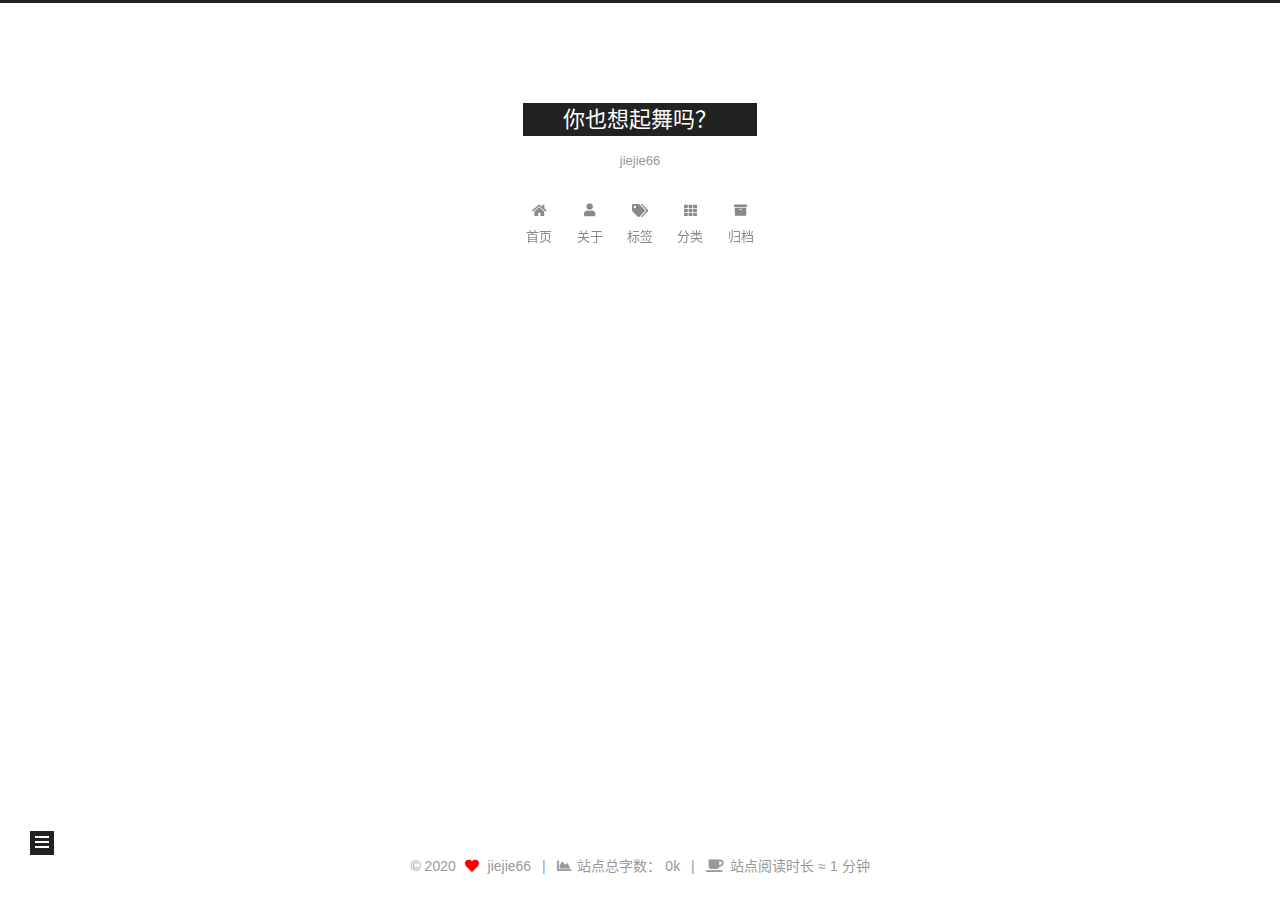
<file: contact/index.html>
<!DOCTYPE html>
<html lang="zh-CN">
<head>
  <meta charset="UTF-8">
<meta name="viewport" content="width=device-width, initial-scale=1, maximum-scale=2">
<meta name="theme-color" content="#222">
<meta name="generator" content="Hexo 4.2.1">
  <link rel="apple-touch-icon" sizes="180x180" href="/images/apple-touch-icon-next.png">
  <link rel="icon" type="image/png" sizes="32x32" href="/images/%E7%BD%97%E5%BE%B7%E5%B2%9B%E5%9B%BE%E6%A0%87.jpg">
  <link rel="icon" type="image/png" sizes="16x16" href="/images/%E7%BD%97%E5%BE%B7%E5%B2%9B%E5%9B%BE%E6%A0%87.jpg">
  <link rel="mask-icon" href="/images/logo.svg" color="#222">

<link rel="stylesheet" href="/css/main.css">


<link rel="stylesheet" href="/lib/font-awesome/css/all.min.css">

<script id="hexo-configurations">
    var NexT = window.NexT || {};
    var CONFIG = {"hostname":"yoursite.com","root":"/","scheme":"Muse","version":"7.8.0","exturl":false,"sidebar":{"position":"left","display":"post","padding":18,"offset":12,"onmobile":false},"copycode":{"enable":false,"show_result":false,"style":null},"back2top":{"enable":true,"sidebar":false,"scrollpercent":false},"bookmark":{"enable":false,"color":"#222","save":"auto"},"fancybox":false,"mediumzoom":false,"lazyload":false,"pangu":false,"comments":{"style":"tabs","active":null,"storage":true,"lazyload":false,"nav":null},"algolia":{"hits":{"per_page":10},"labels":{"input_placeholder":"Search for Posts","hits_empty":"We didn't find any results for the search: ${query}","hits_stats":"${hits} results found in ${time} ms"}},"localsearch":{"enable":false,"trigger":"auto","top_n_per_article":1,"unescape":false,"preload":false},"motion":{"enable":true,"async":false,"transition":{"post_block":"fadeIn","post_header":"slideDownIn","post_body":"slideDownIn","coll_header":"slideLeftIn","sidebar":"slideUpIn"}}};
  </script>

  <meta name="description" content="document.querySelectorAll(&#39;.github-emoji&#39;)           .forEach(el &#x3D;&gt; {             if (!el.dataset.src) { return; }             const img &#x3D; document.createElement(&#39;img&#39;);             img.style">
<meta property="og:type" content="website">
<meta property="og:title" content="contact">
<meta property="og:url" content="http://yoursite.com/contact/index.html">
<meta property="og:site_name" content="你也想起舞吗？">
<meta property="og:description" content="document.querySelectorAll(&#39;.github-emoji&#39;)           .forEach(el &#x3D;&gt; {             if (!el.dataset.src) { return; }             const img &#x3D; document.createElement(&#39;img&#39;);             img.style">
<meta property="og:locale" content="zh_CN">
<meta property="article:published_time" content="2020-05-18T10:23:38.000Z">
<meta property="article:modified_time" content="2020-05-20T00:53:28.372Z">
<meta property="article:author" content="jiejie66">
<meta name="twitter:card" content="summary">

<link rel="canonical" href="http://yoursite.com/contact/">


<script id="page-configurations">
  // https://hexo.io/docs/variables.html
  CONFIG.page = {
    sidebar: "",
    isHome : false,
    isPost : false,
    lang   : 'zh-CN'
  };
</script>

  <title>contact | 你也想起舞吗？
</title>
  






  <noscript>
  <style>
  .use-motion .brand,
  .use-motion .menu-item,
  .sidebar-inner,
  .use-motion .post-block,
  .use-motion .pagination,
  .use-motion .comments,
  .use-motion .post-header,
  .use-motion .post-body,
  .use-motion .collection-header { opacity: initial; }

  .use-motion .site-title,
  .use-motion .site-subtitle {
    opacity: initial;
    top: initial;
  }

  .use-motion .logo-line-before i { left: initial; }
  .use-motion .logo-line-after i { right: initial; }
  </style>
</noscript>

</head>

<body itemscope itemtype="http://schema.org/WebPage">
  <div class="container use-motion">
    <div class="headband"></div>

    <header class="header" itemscope itemtype="http://schema.org/WPHeader">
      <div class="header-inner"><div class="site-brand-container">
  <div class="site-nav-toggle">
    <div class="toggle" aria-label="切换导航栏">
      <span class="toggle-line toggle-line-first"></span>
      <span class="toggle-line toggle-line-middle"></span>
      <span class="toggle-line toggle-line-last"></span>
    </div>
  </div>

  <div class="site-meta">

    <a href="/" class="brand" rel="start">
      <span class="logo-line-before"><i></i></span>
      <h1 class="site-title">你也想起舞吗？</h1>
      <span class="logo-line-after"><i></i></span>
    </a>
      <p class="site-subtitle" itemprop="description">jiejie66</p>
  </div>

  <div class="site-nav-right">
    <div class="toggle popup-trigger">
    </div>
  </div>
</div>




<nav class="site-nav">
  <ul id="menu" class="main-menu menu">
        <li class="menu-item menu-item-home">

    <a href="/" rel="section"><i class="fa fa-home fa-fw"></i>首页</a>

  </li>
        <li class="menu-item menu-item-about">

    <a href="/about/" rel="section"><i class="fa fa-user fa-fw"></i>关于</a>

  </li>
        <li class="menu-item menu-item-tags">

    <a href="/tags/" rel="section"><i class="fa fa-tags fa-fw"></i>标签</a>

  </li>
        <li class="menu-item menu-item-categories">

    <a href="/categories/" rel="section"><i class="fa fa-th fa-fw"></i>分类</a>

  </li>
        <li class="menu-item menu-item-archives">

    <a href="/archives/" rel="section"><i class="fa fa-archive fa-fw"></i>归档</a>

  </li>
  </ul>
</nav>




</div>
    </header>

    
  <div class="back-to-top">
    <i class="fa fa-arrow-up"></i>
    <span>0%</span>
  </div>


    <main class="main">
      <div class="main-inner">
        <div class="content-wrap">
          
  
  

          <div class="content page posts-expand">
            

    
    
    
    <div class="post-block" lang="zh-CN">
      <header class="post-header">

<h1 class="post-title" itemprop="name headline">contact
</h1>

<div class="post-meta">
  

</div>

</header>

      
      
      
      <div class="post-body">
          <script>
        document.querySelectorAll('.github-emoji')
          .forEach(el => {
            if (!el.dataset.src) { return; }
            const img = document.createElement('img');
            img.style = 'display:none !important;';
            img.src = el.dataset.src;
            img.addEventListener('error', () => {
              img.remove();
              el.style.color = 'inherit';
              el.style.backgroundImage = 'none';
              el.style.background = 'none';
            });
            img.addEventListener('load', () => {
              img.remove();
            });
            document.body.appendChild(img);
          });
      </script>
      </div>
      
      
      
    </div>
    

    
    
    


          </div>
          

<script>
  window.addEventListener('tabs:register', () => {
    let { activeClass } = CONFIG.comments;
    if (CONFIG.comments.storage) {
      activeClass = localStorage.getItem('comments_active') || activeClass;
    }
    if (activeClass) {
      let activeTab = document.querySelector(`a[href="#comment-${activeClass}"]`);
      if (activeTab) {
        activeTab.click();
      }
    }
  });
  if (CONFIG.comments.storage) {
    window.addEventListener('tabs:click', event => {
      if (!event.target.matches('.tabs-comment .tab-content .tab-pane')) return;
      let commentClass = event.target.classList[1];
      localStorage.setItem('comments_active', commentClass);
    });
  }
</script>

        </div>
          
  
  <div class="toggle sidebar-toggle">
    <span class="toggle-line toggle-line-first"></span>
    <span class="toggle-line toggle-line-middle"></span>
    <span class="toggle-line toggle-line-last"></span>
  </div>

  <aside class="sidebar">
    <div class="sidebar-inner">

      <ul class="sidebar-nav motion-element">
        <li class="sidebar-nav-toc">
          文章目录
        </li>
        <li class="sidebar-nav-overview">
          站点概览
        </li>
      </ul>

      <!--noindex-->
      <div class="post-toc-wrap sidebar-panel">
      </div>
      <!--/noindex-->

      <div class="site-overview-wrap sidebar-panel">
        <div class="site-author motion-element" itemprop="author" itemscope itemtype="http://schema.org/Person">
  <p class="site-author-name" itemprop="name">jiejie66</p>
  <div class="site-description" itemprop="description">心中有火，眼里有光！</div>
</div>
<div class="site-state-wrap motion-element">
  <nav class="site-state">
      <div class="site-state-item site-state-posts">
          <a href="/archives/">
        
          <span class="site-state-item-count">1</span>
          <span class="site-state-item-name">日志</span>
        </a>
      </div>
  </nav>
</div>



      </div>

    </div>
  </aside>
  <div id="sidebar-dimmer"></div>


      </div>
    </main>

    <footer class="footer">
      <div class="footer-inner">
        

        

<div class="copyright">
  
  &copy; 
  <span itemprop="copyrightYear">2020</span>
  <span class="with-love">
    <i class="fa fa-heart"></i>
  </span>
  <span class="author" itemprop="copyrightHolder">jiejie66</span>
    <span class="post-meta-divider">|</span>
    <span class="post-meta-item-icon">
      <i class="fa fa-chart-area"></i>
    </span>
      <span class="post-meta-item-text">站点总字数：</span>
    <span title="站点总字数">0k</span>
    <span class="post-meta-divider">|</span>
    <span class="post-meta-item-icon">
      <i class="fa fa-coffee"></i>
    </span>
      <span class="post-meta-item-text">站点阅读时长 &asymp;</span>
    <span title="站点阅读时长">1 分钟</span>
</div>

        








      </div>
    </footer>
  </div>

  
  <script src="/lib/anime.min.js"></script>
  <script src="/lib/velocity/velocity.min.js"></script>
  <script src="/lib/velocity/velocity.ui.min.js"></script>

<script src="/js/utils.js"></script>

<script src="/js/motion.js"></script>


<script src="/js/schemes/muse.js"></script>


<script src="/js/next-boot.js"></script>




  















  

  

</body>
</html>
</file>
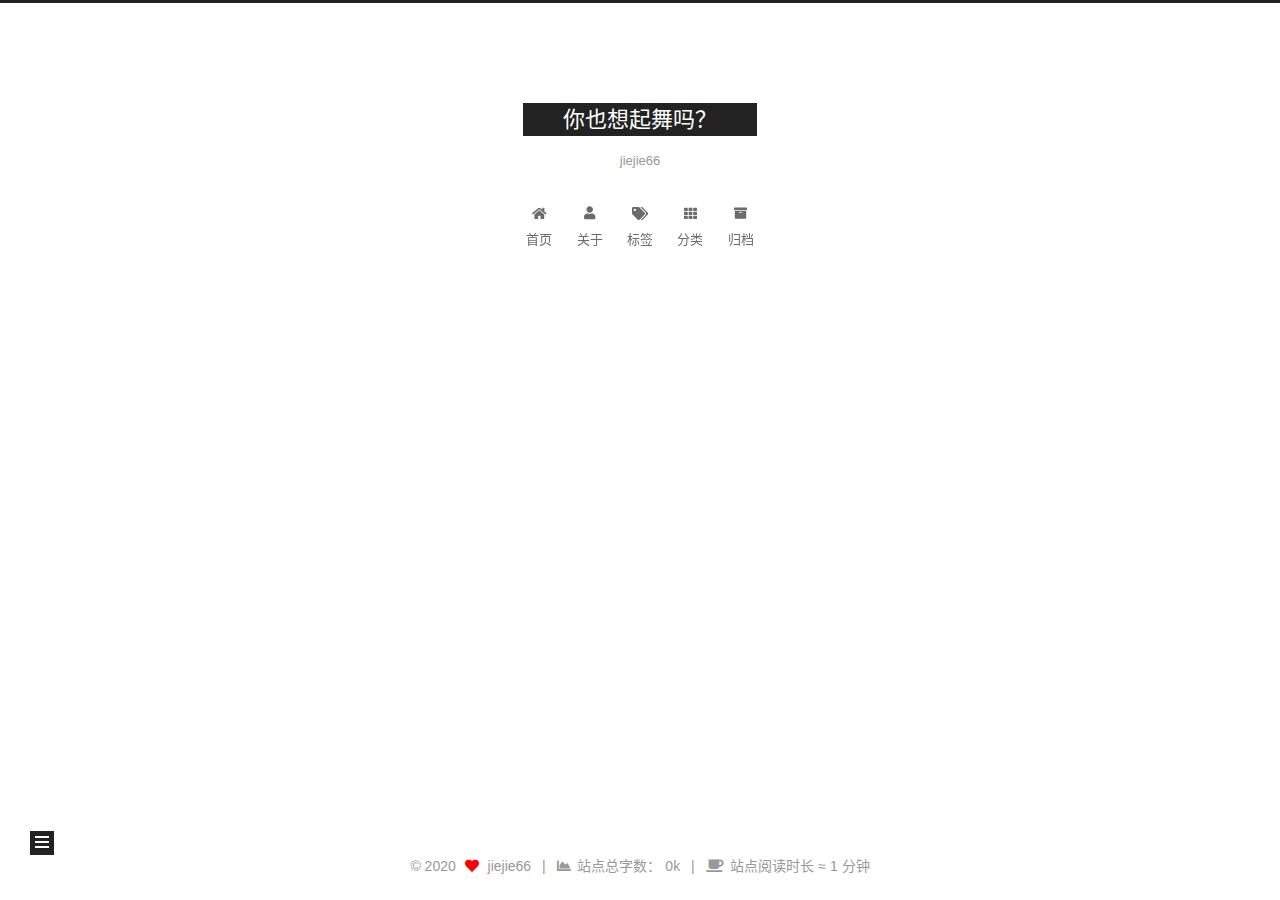
<file: friends/index.html>
<!DOCTYPE html>
<html lang="zh-CN">
<head>
  <meta charset="UTF-8">
<meta name="viewport" content="width=device-width, initial-scale=1, maximum-scale=2">
<meta name="theme-color" content="#222">
<meta name="generator" content="Hexo 4.2.1">
  <link rel="apple-touch-icon" sizes="180x180" href="/images/apple-touch-icon-next.png">
  <link rel="icon" type="image/png" sizes="32x32" href="/images/%E7%BD%97%E5%BE%B7%E5%B2%9B%E5%9B%BE%E6%A0%87.jpg">
  <link rel="icon" type="image/png" sizes="16x16" href="/images/%E7%BD%97%E5%BE%B7%E5%B2%9B%E5%9B%BE%E6%A0%87.jpg">
  <link rel="mask-icon" href="/images/logo.svg" color="#222">

<link rel="stylesheet" href="/css/main.css">


<link rel="stylesheet" href="/lib/font-awesome/css/all.min.css">

<script id="hexo-configurations">
    var NexT = window.NexT || {};
    var CONFIG = {"hostname":"yoursite.com","root":"/","scheme":"Muse","version":"7.8.0","exturl":false,"sidebar":{"position":"left","display":"post","padding":18,"offset":12,"onmobile":false},"copycode":{"enable":false,"show_result":false,"style":null},"back2top":{"enable":true,"sidebar":false,"scrollpercent":false},"bookmark":{"enable":false,"color":"#222","save":"auto"},"fancybox":false,"mediumzoom":false,"lazyload":false,"pangu":false,"comments":{"style":"tabs","active":null,"storage":true,"lazyload":false,"nav":null},"algolia":{"hits":{"per_page":10},"labels":{"input_placeholder":"Search for Posts","hits_empty":"We didn't find any results for the search: ${query}","hits_stats":"${hits} results found in ${time} ms"}},"localsearch":{"enable":false,"trigger":"auto","top_n_per_article":1,"unescape":false,"preload":false},"motion":{"enable":true,"async":false,"transition":{"post_block":"fadeIn","post_header":"slideDownIn","post_body":"slideDownIn","coll_header":"slideLeftIn","sidebar":"slideUpIn"}}};
  </script>

  <meta name="description" content="document.querySelectorAll(&#39;.github-emoji&#39;)           .forEach(el &#x3D;&gt; {             if (!el.dataset.src) { return; }             const img &#x3D; document.createElement(&#39;img&#39;);             img.style">
<meta property="og:type" content="website">
<meta property="og:title" content="friends">
<meta property="og:url" content="http://yoursite.com/friends/index.html">
<meta property="og:site_name" content="你也想起舞吗？">
<meta property="og:description" content="document.querySelectorAll(&#39;.github-emoji&#39;)           .forEach(el &#x3D;&gt; {             if (!el.dataset.src) { return; }             const img &#x3D; document.createElement(&#39;img&#39;);             img.style">
<meta property="og:locale" content="zh_CN">
<meta property="article:published_time" content="2020-05-18T10:23:38.000Z">
<meta property="article:modified_time" content="2020-05-20T00:53:39.666Z">
<meta property="article:author" content="jiejie66">
<meta name="twitter:card" content="summary">

<link rel="canonical" href="http://yoursite.com/friends/">


<script id="page-configurations">
  // https://hexo.io/docs/variables.html
  CONFIG.page = {
    sidebar: "",
    isHome : false,
    isPost : false,
    lang   : 'zh-CN'
  };
</script>

  <title>friends | 你也想起舞吗？
</title>
  






  <noscript>
  <style>
  .use-motion .brand,
  .use-motion .menu-item,
  .sidebar-inner,
  .use-motion .post-block,
  .use-motion .pagination,
  .use-motion .comments,
  .use-motion .post-header,
  .use-motion .post-body,
  .use-motion .collection-header { opacity: initial; }

  .use-motion .site-title,
  .use-motion .site-subtitle {
    opacity: initial;
    top: initial;
  }

  .use-motion .logo-line-before i { left: initial; }
  .use-motion .logo-line-after i { right: initial; }
  </style>
</noscript>

</head>

<body itemscope itemtype="http://schema.org/WebPage">
  <div class="container use-motion">
    <div class="headband"></div>

    <header class="header" itemscope itemtype="http://schema.org/WPHeader">
      <div class="header-inner"><div class="site-brand-container">
  <div class="site-nav-toggle">
    <div class="toggle" aria-label="切换导航栏">
      <span class="toggle-line toggle-line-first"></span>
      <span class="toggle-line toggle-line-middle"></span>
      <span class="toggle-line toggle-line-last"></span>
    </div>
  </div>

  <div class="site-meta">

    <a href="/" class="brand" rel="start">
      <span class="logo-line-before"><i></i></span>
      <h1 class="site-title">你也想起舞吗？</h1>
      <span class="logo-line-after"><i></i></span>
    </a>
      <p class="site-subtitle" itemprop="description">jiejie66</p>
  </div>

  <div class="site-nav-right">
    <div class="toggle popup-trigger">
    </div>
  </div>
</div>




<nav class="site-nav">
  <ul id="menu" class="main-menu menu">
        <li class="menu-item menu-item-home">

    <a href="/" rel="section"><i class="fa fa-home fa-fw"></i>首页</a>

  </li>
        <li class="menu-item menu-item-about">

    <a href="/about/" rel="section"><i class="fa fa-user fa-fw"></i>关于</a>

  </li>
        <li class="menu-item menu-item-tags">

    <a href="/tags/" rel="section"><i class="fa fa-tags fa-fw"></i>标签</a>

  </li>
        <li class="menu-item menu-item-categories">

    <a href="/categories/" rel="section"><i class="fa fa-th fa-fw"></i>分类</a>

  </li>
        <li class="menu-item menu-item-archives">

    <a href="/archives/" rel="section"><i class="fa fa-archive fa-fw"></i>归档</a>

  </li>
  </ul>
</nav>




</div>
    </header>

    
  <div class="back-to-top">
    <i class="fa fa-arrow-up"></i>
    <span>0%</span>
  </div>


    <main class="main">
      <div class="main-inner">
        <div class="content-wrap">
          
  
  

          <div class="content page posts-expand">
            

    
    
    
    <div class="post-block" lang="zh-CN">
      <header class="post-header">

<h1 class="post-title" itemprop="name headline">friends
</h1>

<div class="post-meta">
  

</div>

</header>

      
      
      
      <div class="post-body">
          <script>
        document.querySelectorAll('.github-emoji')
          .forEach(el => {
            if (!el.dataset.src) { return; }
            const img = document.createElement('img');
            img.style = 'display:none !important;';
            img.src = el.dataset.src;
            img.addEventListener('error', () => {
              img.remove();
              el.style.color = 'inherit';
              el.style.backgroundImage = 'none';
              el.style.background = 'none';
            });
            img.addEventListener('load', () => {
              img.remove();
            });
            document.body.appendChild(img);
          });
      </script>
      </div>
      
      
      
    </div>
    

    
    
    


          </div>
          

<script>
  window.addEventListener('tabs:register', () => {
    let { activeClass } = CONFIG.comments;
    if (CONFIG.comments.storage) {
      activeClass = localStorage.getItem('comments_active') || activeClass;
    }
    if (activeClass) {
      let activeTab = document.querySelector(`a[href="#comment-${activeClass}"]`);
      if (activeTab) {
        activeTab.click();
      }
    }
  });
  if (CONFIG.comments.storage) {
    window.addEventListener('tabs:click', event => {
      if (!event.target.matches('.tabs-comment .tab-content .tab-pane')) return;
      let commentClass = event.target.classList[1];
      localStorage.setItem('comments_active', commentClass);
    });
  }
</script>

        </div>
          
  
  <div class="toggle sidebar-toggle">
    <span class="toggle-line toggle-line-first"></span>
    <span class="toggle-line toggle-line-middle"></span>
    <span class="toggle-line toggle-line-last"></span>
  </div>

  <aside class="sidebar">
    <div class="sidebar-inner">

      <ul class="sidebar-nav motion-element">
        <li class="sidebar-nav-toc">
          文章目录
        </li>
        <li class="sidebar-nav-overview">
          站点概览
        </li>
      </ul>

      <!--noindex-->
      <div class="post-toc-wrap sidebar-panel">
      </div>
      <!--/noindex-->

      <div class="site-overview-wrap sidebar-panel">
        <div class="site-author motion-element" itemprop="author" itemscope itemtype="http://schema.org/Person">
  <p class="site-author-name" itemprop="name">jiejie66</p>
  <div class="site-description" itemprop="description">心中有火，眼里有光！</div>
</div>
<div class="site-state-wrap motion-element">
  <nav class="site-state">
      <div class="site-state-item site-state-posts">
          <a href="/archives/">
        
          <span class="site-state-item-count">1</span>
          <span class="site-state-item-name">日志</span>
        </a>
      </div>
  </nav>
</div>



      </div>

    </div>
  </aside>
  <div id="sidebar-dimmer"></div>


      </div>
    </main>

    <footer class="footer">
      <div class="footer-inner">
        

        

<div class="copyright">
  
  &copy; 
  <span itemprop="copyrightYear">2020</span>
  <span class="with-love">
    <i class="fa fa-heart"></i>
  </span>
  <span class="author" itemprop="copyrightHolder">jiejie66</span>
    <span class="post-meta-divider">|</span>
    <span class="post-meta-item-icon">
      <i class="fa fa-chart-area"></i>
    </span>
      <span class="post-meta-item-text">站点总字数：</span>
    <span title="站点总字数">0k</span>
    <span class="post-meta-divider">|</span>
    <span class="post-meta-item-icon">
      <i class="fa fa-coffee"></i>
    </span>
      <span class="post-meta-item-text">站点阅读时长 &asymp;</span>
    <span title="站点阅读时长">1 分钟</span>
</div>

        








      </div>
    </footer>
  </div>

  
  <script src="/lib/anime.min.js"></script>
  <script src="/lib/velocity/velocity.min.js"></script>
  <script src="/lib/velocity/velocity.ui.min.js"></script>

<script src="/js/utils.js"></script>

<script src="/js/motion.js"></script>


<script src="/js/schemes/muse.js"></script>


<script src="/js/next-boot.js"></script>




  















  

  

</body>
</html>
</file>
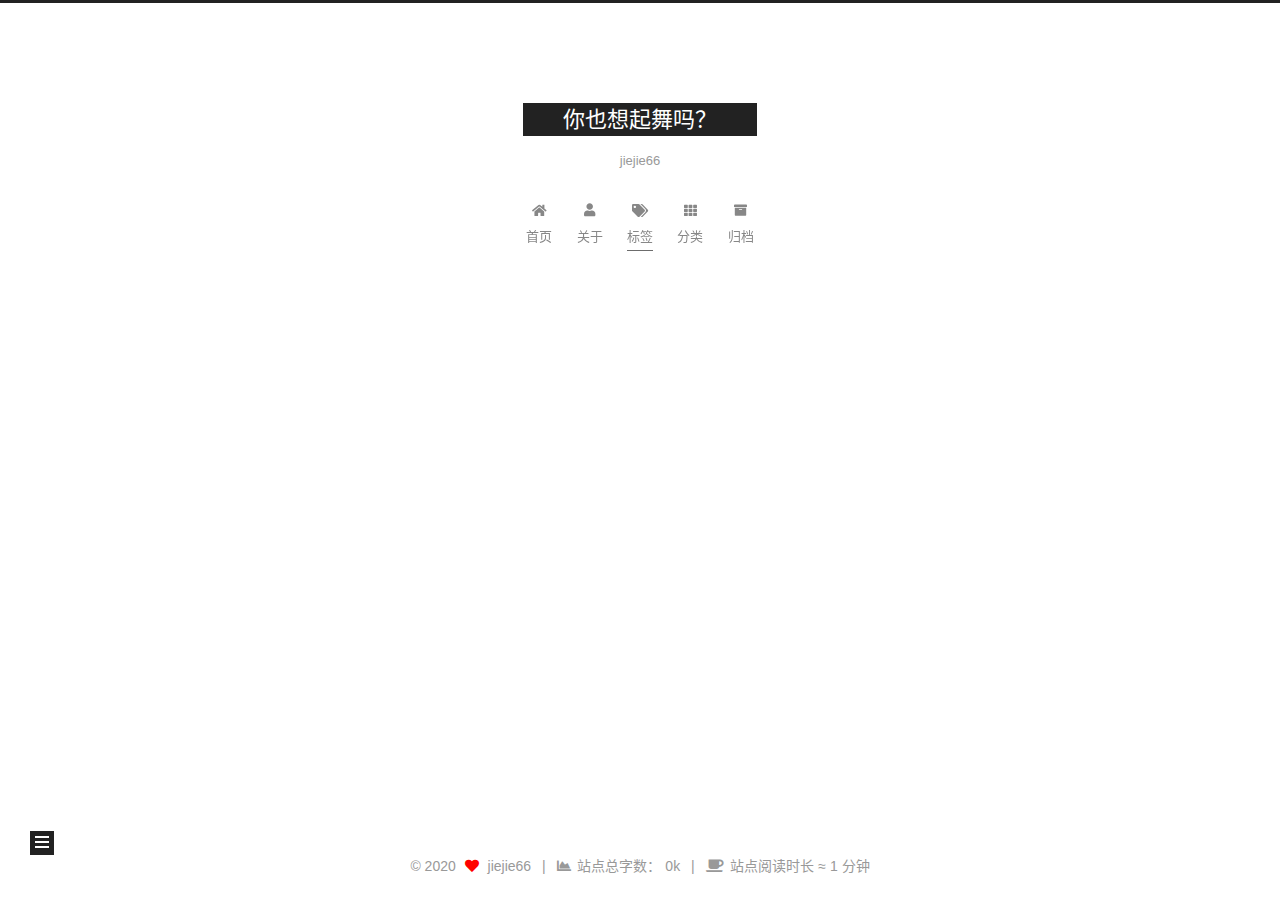
<file: tags/index.html>
<!DOCTYPE html>
<html lang="zh-CN">
<head>
  <meta charset="UTF-8">
<meta name="viewport" content="width=device-width, initial-scale=1, maximum-scale=2">
<meta name="theme-color" content="#222">
<meta name="generator" content="Hexo 4.2.1">
  <link rel="apple-touch-icon" sizes="180x180" href="/images/apple-touch-icon-next.png">
  <link rel="icon" type="image/png" sizes="32x32" href="/images/%E7%BD%97%E5%BE%B7%E5%B2%9B%E5%9B%BE%E6%A0%87.jpg">
  <link rel="icon" type="image/png" sizes="16x16" href="/images/%E7%BD%97%E5%BE%B7%E5%B2%9B%E5%9B%BE%E6%A0%87.jpg">
  <link rel="mask-icon" href="/images/logo.svg" color="#222">

<link rel="stylesheet" href="/css/main.css">


<link rel="stylesheet" href="/lib/font-awesome/css/all.min.css">

<script id="hexo-configurations">
    var NexT = window.NexT || {};
    var CONFIG = {"hostname":"yoursite.com","root":"/","scheme":"Muse","version":"7.8.0","exturl":false,"sidebar":{"position":"left","display":"post","padding":18,"offset":12,"onmobile":false},"copycode":{"enable":false,"show_result":false,"style":null},"back2top":{"enable":true,"sidebar":false,"scrollpercent":false},"bookmark":{"enable":false,"color":"#222","save":"auto"},"fancybox":false,"mediumzoom":false,"lazyload":false,"pangu":false,"comments":{"style":"tabs","active":null,"storage":true,"lazyload":false,"nav":null},"algolia":{"hits":{"per_page":10},"labels":{"input_placeholder":"Search for Posts","hits_empty":"We didn't find any results for the search: ${query}","hits_stats":"${hits} results found in ${time} ms"}},"localsearch":{"enable":false,"trigger":"auto","top_n_per_article":1,"unescape":false,"preload":false},"motion":{"enable":true,"async":false,"transition":{"post_block":"fadeIn","post_header":"slideDownIn","post_body":"slideDownIn","coll_header":"slideLeftIn","sidebar":"slideUpIn"}}};
  </script>

  <meta name="description" content="document.querySelectorAll(&#39;.github-emoji&#39;)           .forEach(el &#x3D;&gt; {             if (!el.dataset.src) { return; }             const img &#x3D; document.createElement(&#39;img&#39;);             img.style">
<meta property="og:type" content="website">
<meta property="og:title" content="tags">
<meta property="og:url" content="http://yoursite.com/tags/index.html">
<meta property="og:site_name" content="你也想起舞吗？">
<meta property="og:description" content="document.querySelectorAll(&#39;.github-emoji&#39;)           .forEach(el &#x3D;&gt; {             if (!el.dataset.src) { return; }             const img &#x3D; document.createElement(&#39;img&#39;);             img.style">
<meta property="og:locale" content="zh_CN">
<meta property="article:published_time" content="2020-05-18T10:23:38.000Z">
<meta property="article:modified_time" content="2020-05-20T00:50:49.431Z">
<meta property="article:author" content="jiejie66">
<meta name="twitter:card" content="summary">

<link rel="canonical" href="http://yoursite.com/tags/">


<script id="page-configurations">
  // https://hexo.io/docs/variables.html
  CONFIG.page = {
    sidebar: "",
    isHome : false,
    isPost : false,
    lang   : 'zh-CN'
  };
</script>

  <title>tags | 你也想起舞吗？
</title>
  






  <noscript>
  <style>
  .use-motion .brand,
  .use-motion .menu-item,
  .sidebar-inner,
  .use-motion .post-block,
  .use-motion .pagination,
  .use-motion .comments,
  .use-motion .post-header,
  .use-motion .post-body,
  .use-motion .collection-header { opacity: initial; }

  .use-motion .site-title,
  .use-motion .site-subtitle {
    opacity: initial;
    top: initial;
  }

  .use-motion .logo-line-before i { left: initial; }
  .use-motion .logo-line-after i { right: initial; }
  </style>
</noscript>

</head>

<body itemscope itemtype="http://schema.org/WebPage">
  <div class="container use-motion">
    <div class="headband"></div>

    <header class="header" itemscope itemtype="http://schema.org/WPHeader">
      <div class="header-inner"><div class="site-brand-container">
  <div class="site-nav-toggle">
    <div class="toggle" aria-label="切换导航栏">
      <span class="toggle-line toggle-line-first"></span>
      <span class="toggle-line toggle-line-middle"></span>
      <span class="toggle-line toggle-line-last"></span>
    </div>
  </div>

  <div class="site-meta">

    <a href="/" class="brand" rel="start">
      <span class="logo-line-before"><i></i></span>
      <h1 class="site-title">你也想起舞吗？</h1>
      <span class="logo-line-after"><i></i></span>
    </a>
      <p class="site-subtitle" itemprop="description">jiejie66</p>
  </div>

  <div class="site-nav-right">
    <div class="toggle popup-trigger">
    </div>
  </div>
</div>




<nav class="site-nav">
  <ul id="menu" class="main-menu menu">
        <li class="menu-item menu-item-home">

    <a href="/" rel="section"><i class="fa fa-home fa-fw"></i>首页</a>

  </li>
        <li class="menu-item menu-item-about">

    <a href="/about/" rel="section"><i class="fa fa-user fa-fw"></i>关于</a>

  </li>
        <li class="menu-item menu-item-tags">

    <a href="/tags/" rel="section"><i class="fa fa-tags fa-fw"></i>标签</a>

  </li>
        <li class="menu-item menu-item-categories">

    <a href="/categories/" rel="section"><i class="fa fa-th fa-fw"></i>分类</a>

  </li>
        <li class="menu-item menu-item-archives">

    <a href="/archives/" rel="section"><i class="fa fa-archive fa-fw"></i>归档</a>

  </li>
  </ul>
</nav>




</div>
    </header>

    
  <div class="back-to-top">
    <i class="fa fa-arrow-up"></i>
    <span>0%</span>
  </div>


    <main class="main">
      <div class="main-inner">
        <div class="content-wrap">
          
  
  

          <div class="content page posts-expand">
            

    
    
    
    <div class="post-block" lang="zh-CN">
      <header class="post-header">

<h1 class="post-title" itemprop="name headline">tags
</h1>

<div class="post-meta">
  

</div>

</header>

      
      
      
      <div class="post-body">
          <div class="tag-cloud">
            <div class="tag-cloud-title">
              暂无标签
            </div>
            <div class="tag-cloud-tags">
              
            </div>
          </div>
        
      </div>
      
      
      
    </div>
    

    
    
    


          </div>
          

<script>
  window.addEventListener('tabs:register', () => {
    let { activeClass } = CONFIG.comments;
    if (CONFIG.comments.storage) {
      activeClass = localStorage.getItem('comments_active') || activeClass;
    }
    if (activeClass) {
      let activeTab = document.querySelector(`a[href="#comment-${activeClass}"]`);
      if (activeTab) {
        activeTab.click();
      }
    }
  });
  if (CONFIG.comments.storage) {
    window.addEventListener('tabs:click', event => {
      if (!event.target.matches('.tabs-comment .tab-content .tab-pane')) return;
      let commentClass = event.target.classList[1];
      localStorage.setItem('comments_active', commentClass);
    });
  }
</script>

        </div>
          
  
  <div class="toggle sidebar-toggle">
    <span class="toggle-line toggle-line-first"></span>
    <span class="toggle-line toggle-line-middle"></span>
    <span class="toggle-line toggle-line-last"></span>
  </div>

  <aside class="sidebar">
    <div class="sidebar-inner">

      <ul class="sidebar-nav motion-element">
        <li class="sidebar-nav-toc">
          文章目录
        </li>
        <li class="sidebar-nav-overview">
          站点概览
        </li>
      </ul>

      <!--noindex-->
      <div class="post-toc-wrap sidebar-panel">
      </div>
      <!--/noindex-->

      <div class="site-overview-wrap sidebar-panel">
        <div class="site-author motion-element" itemprop="author" itemscope itemtype="http://schema.org/Person">
  <p class="site-author-name" itemprop="name">jiejie66</p>
  <div class="site-description" itemprop="description">心中有火，眼里有光！</div>
</div>
<div class="site-state-wrap motion-element">
  <nav class="site-state">
      <div class="site-state-item site-state-posts">
          <a href="/archives/">
        
          <span class="site-state-item-count">1</span>
          <span class="site-state-item-name">日志</span>
        </a>
      </div>
  </nav>
</div>



      </div>

    </div>
  </aside>
  <div id="sidebar-dimmer"></div>


      </div>
    </main>

    <footer class="footer">
      <div class="footer-inner">
        

        

<div class="copyright">
  
  &copy; 
  <span itemprop="copyrightYear">2020</span>
  <span class="with-love">
    <i class="fa fa-heart"></i>
  </span>
  <span class="author" itemprop="copyrightHolder">jiejie66</span>
    <span class="post-meta-divider">|</span>
    <span class="post-meta-item-icon">
      <i class="fa fa-chart-area"></i>
    </span>
      <span class="post-meta-item-text">站点总字数：</span>
    <span title="站点总字数">0k</span>
    <span class="post-meta-divider">|</span>
    <span class="post-meta-item-icon">
      <i class="fa fa-coffee"></i>
    </span>
      <span class="post-meta-item-text">站点阅读时长 &asymp;</span>
    <span title="站点阅读时长">1 分钟</span>
</div>

        








      </div>
    </footer>
  </div>

  
  <script src="/lib/anime.min.js"></script>
  <script src="/lib/velocity/velocity.min.js"></script>
  <script src="/lib/velocity/velocity.ui.min.js"></script>

<script src="/js/utils.js"></script>

<script src="/js/motion.js"></script>


<script src="/js/schemes/muse.js"></script>


<script src="/js/next-boot.js"></script>




  















  

  

</body>
</html>
</file>
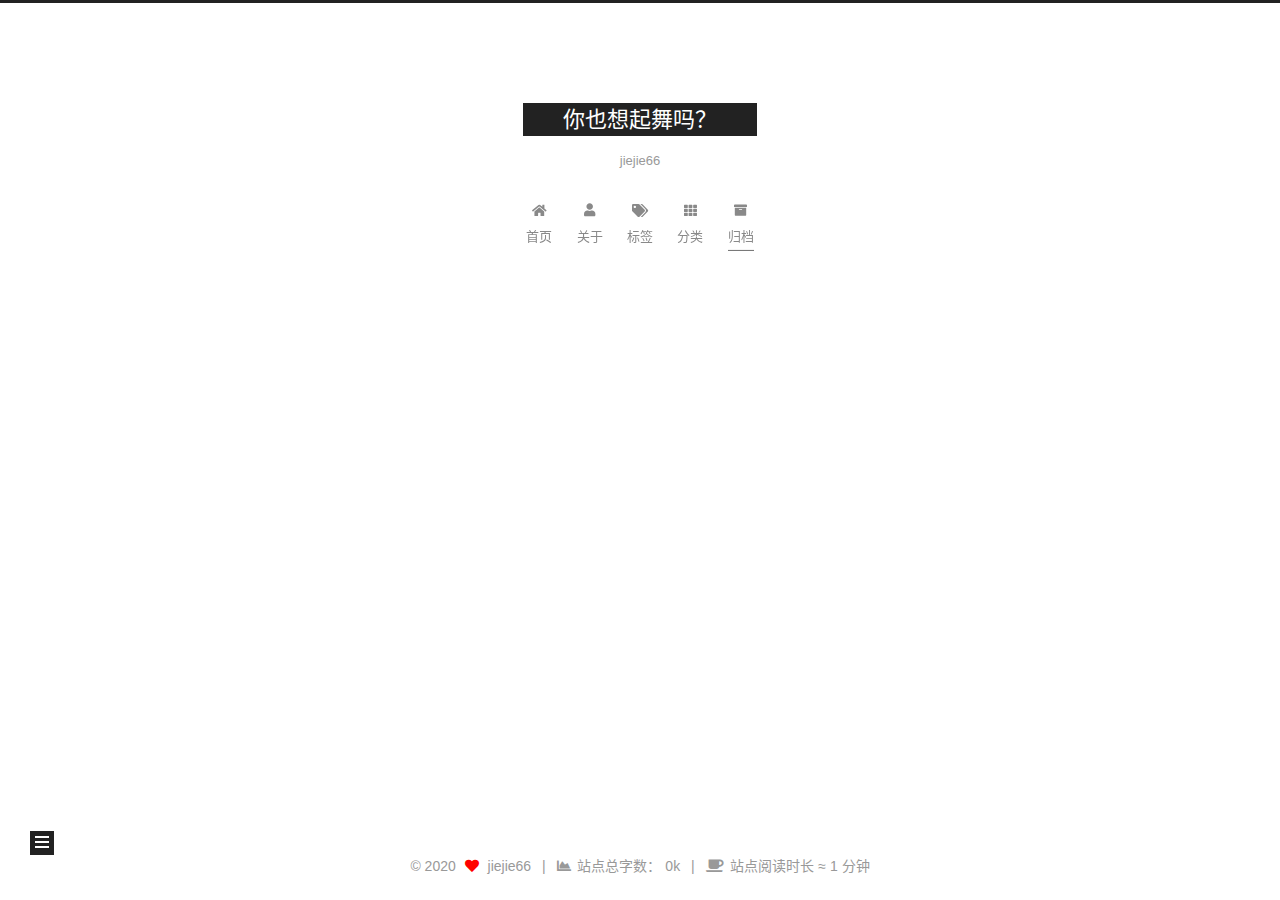
<file: archives/2020/index.html>
<!DOCTYPE html>
<html lang="zh-CN">
<head>
  <meta charset="UTF-8">
<meta name="viewport" content="width=device-width, initial-scale=1, maximum-scale=2">
<meta name="theme-color" content="#222">
<meta name="generator" content="Hexo 4.2.1">
  <link rel="apple-touch-icon" sizes="180x180" href="/images/apple-touch-icon-next.png">
  <link rel="icon" type="image/png" sizes="32x32" href="/images/%E7%BD%97%E5%BE%B7%E5%B2%9B%E5%9B%BE%E6%A0%87.jpg">
  <link rel="icon" type="image/png" sizes="16x16" href="/images/%E7%BD%97%E5%BE%B7%E5%B2%9B%E5%9B%BE%E6%A0%87.jpg">
  <link rel="mask-icon" href="/images/logo.svg" color="#222">

<link rel="stylesheet" href="/css/main.css">


<link rel="stylesheet" href="/lib/font-awesome/css/all.min.css">

<script id="hexo-configurations">
    var NexT = window.NexT || {};
    var CONFIG = {"hostname":"yoursite.com","root":"/","scheme":"Muse","version":"7.8.0","exturl":false,"sidebar":{"position":"left","display":"post","padding":18,"offset":12,"onmobile":false},"copycode":{"enable":false,"show_result":false,"style":null},"back2top":{"enable":true,"sidebar":false,"scrollpercent":false},"bookmark":{"enable":false,"color":"#222","save":"auto"},"fancybox":false,"mediumzoom":false,"lazyload":false,"pangu":false,"comments":{"style":"tabs","active":null,"storage":true,"lazyload":false,"nav":null},"algolia":{"hits":{"per_page":10},"labels":{"input_placeholder":"Search for Posts","hits_empty":"We didn't find any results for the search: ${query}","hits_stats":"${hits} results found in ${time} ms"}},"localsearch":{"enable":false,"trigger":"auto","top_n_per_article":1,"unescape":false,"preload":false},"motion":{"enable":true,"async":false,"transition":{"post_block":"fadeIn","post_header":"slideDownIn","post_body":"slideDownIn","coll_header":"slideLeftIn","sidebar":"slideUpIn"}}};
  </script>

  <meta name="description" content="心中有火，眼里有光！">
<meta property="og:type" content="website">
<meta property="og:title" content="你也想起舞吗？">
<meta property="og:url" content="http://yoursite.com/archives/2020/index.html">
<meta property="og:site_name" content="你也想起舞吗？">
<meta property="og:description" content="心中有火，眼里有光！">
<meta property="og:locale" content="zh_CN">
<meta property="article:author" content="jiejie66">
<meta name="twitter:card" content="summary">

<link rel="canonical" href="http://yoursite.com/archives/2020/">


<script id="page-configurations">
  // https://hexo.io/docs/variables.html
  CONFIG.page = {
    sidebar: "",
    isHome : false,
    isPost : false,
    lang   : 'zh-CN'
  };
</script>

  <title>归档 | 你也想起舞吗？</title>
  






  <noscript>
  <style>
  .use-motion .brand,
  .use-motion .menu-item,
  .sidebar-inner,
  .use-motion .post-block,
  .use-motion .pagination,
  .use-motion .comments,
  .use-motion .post-header,
  .use-motion .post-body,
  .use-motion .collection-header { opacity: initial; }

  .use-motion .site-title,
  .use-motion .site-subtitle {
    opacity: initial;
    top: initial;
  }

  .use-motion .logo-line-before i { left: initial; }
  .use-motion .logo-line-after i { right: initial; }
  </style>
</noscript>

</head>

<body itemscope itemtype="http://schema.org/WebPage">
  <div class="container use-motion">
    <div class="headband"></div>

    <header class="header" itemscope itemtype="http://schema.org/WPHeader">
      <div class="header-inner"><div class="site-brand-container">
  <div class="site-nav-toggle">
    <div class="toggle" aria-label="切换导航栏">
      <span class="toggle-line toggle-line-first"></span>
      <span class="toggle-line toggle-line-middle"></span>
      <span class="toggle-line toggle-line-last"></span>
    </div>
  </div>

  <div class="site-meta">

    <a href="/" class="brand" rel="start">
      <span class="logo-line-before"><i></i></span>
      <h1 class="site-title">你也想起舞吗？</h1>
      <span class="logo-line-after"><i></i></span>
    </a>
      <p class="site-subtitle" itemprop="description">jiejie66</p>
  </div>

  <div class="site-nav-right">
    <div class="toggle popup-trigger">
    </div>
  </div>
</div>




<nav class="site-nav">
  <ul id="menu" class="main-menu menu">
        <li class="menu-item menu-item-home">

    <a href="/" rel="section"><i class="fa fa-home fa-fw"></i>首页</a>

  </li>
        <li class="menu-item menu-item-about">

    <a href="/about/" rel="section"><i class="fa fa-user fa-fw"></i>关于</a>

  </li>
        <li class="menu-item menu-item-tags">

    <a href="/tags/" rel="section"><i class="fa fa-tags fa-fw"></i>标签</a>

  </li>
        <li class="menu-item menu-item-categories">

    <a href="/categories/" rel="section"><i class="fa fa-th fa-fw"></i>分类</a>

  </li>
        <li class="menu-item menu-item-archives">

    <a href="/archives/" rel="section"><i class="fa fa-archive fa-fw"></i>归档</a>

  </li>
  </ul>
</nav>




</div>
    </header>

    
  <div class="back-to-top">
    <i class="fa fa-arrow-up"></i>
    <span>0%</span>
  </div>


    <main class="main">
      <div class="main-inner">
        <div class="content-wrap">
          

          <div class="content archive">
            

  
  
  
  <div class="post-block">
    <div class="posts-collapse">
      <div class="collection-title">
        <span class="collection-header">嗯..! 目前共计 1 篇日志。 继续努力。</span>
      </div>

      
    <div class="collection-year">
      <span class="collection-header">2020</span>
    </div>

  <article itemscope itemtype="http://schema.org/Article">
    <header class="post-header">

      <div class="post-meta">
        <time itemprop="dateCreated"
              datetime="2020-05-18T12:49:19+08:00"
              content="2020-05-18">
          05-18
        </time>
      </div>

      <div class="post-title">
          <a class="post-title-link" href="/2020/05/18/hello-world/" itemprop="url">
            <span itemprop="name">Hello World</span>
          </a>
      </div>

    </header>
  </article>


    </div>
  </div>
  
  
  

  



          </div>
          

<script>
  window.addEventListener('tabs:register', () => {
    let { activeClass } = CONFIG.comments;
    if (CONFIG.comments.storage) {
      activeClass = localStorage.getItem('comments_active') || activeClass;
    }
    if (activeClass) {
      let activeTab = document.querySelector(`a[href="#comment-${activeClass}"]`);
      if (activeTab) {
        activeTab.click();
      }
    }
  });
  if (CONFIG.comments.storage) {
    window.addEventListener('tabs:click', event => {
      if (!event.target.matches('.tabs-comment .tab-content .tab-pane')) return;
      let commentClass = event.target.classList[1];
      localStorage.setItem('comments_active', commentClass);
    });
  }
</script>

        </div>
          
  
  <div class="toggle sidebar-toggle">
    <span class="toggle-line toggle-line-first"></span>
    <span class="toggle-line toggle-line-middle"></span>
    <span class="toggle-line toggle-line-last"></span>
  </div>

  <aside class="sidebar">
    <div class="sidebar-inner">

      <ul class="sidebar-nav motion-element">
        <li class="sidebar-nav-toc">
          文章目录
        </li>
        <li class="sidebar-nav-overview">
          站点概览
        </li>
      </ul>

      <!--noindex-->
      <div class="post-toc-wrap sidebar-panel">
      </div>
      <!--/noindex-->

      <div class="site-overview-wrap sidebar-panel">
        <div class="site-author motion-element" itemprop="author" itemscope itemtype="http://schema.org/Person">
  <p class="site-author-name" itemprop="name">jiejie66</p>
  <div class="site-description" itemprop="description">心中有火，眼里有光！</div>
</div>
<div class="site-state-wrap motion-element">
  <nav class="site-state">
      <div class="site-state-item site-state-posts">
          <a href="/archives/">
        
          <span class="site-state-item-count">1</span>
          <span class="site-state-item-name">日志</span>
        </a>
      </div>
  </nav>
</div>



      </div>

    </div>
  </aside>
  <div id="sidebar-dimmer"></div>


      </div>
    </main>

    <footer class="footer">
      <div class="footer-inner">
        

        

<div class="copyright">
  
  &copy; 
  <span itemprop="copyrightYear">2020</span>
  <span class="with-love">
    <i class="fa fa-heart"></i>
  </span>
  <span class="author" itemprop="copyrightHolder">jiejie66</span>
    <span class="post-meta-divider">|</span>
    <span class="post-meta-item-icon">
      <i class="fa fa-chart-area"></i>
    </span>
      <span class="post-meta-item-text">站点总字数：</span>
    <span title="站点总字数">0k</span>
    <span class="post-meta-divider">|</span>
    <span class="post-meta-item-icon">
      <i class="fa fa-coffee"></i>
    </span>
      <span class="post-meta-item-text">站点阅读时长 &asymp;</span>
    <span title="站点阅读时长">1 分钟</span>
</div>

        








      </div>
    </footer>
  </div>

  
  <script src="/lib/anime.min.js"></script>
  <script src="/lib/velocity/velocity.min.js"></script>
  <script src="/lib/velocity/velocity.ui.min.js"></script>

<script src="/js/utils.js"></script>

<script src="/js/motion.js"></script>


<script src="/js/schemes/muse.js"></script>


<script src="/js/next-boot.js"></script>




  















  

  

</body>
</html>
</file>
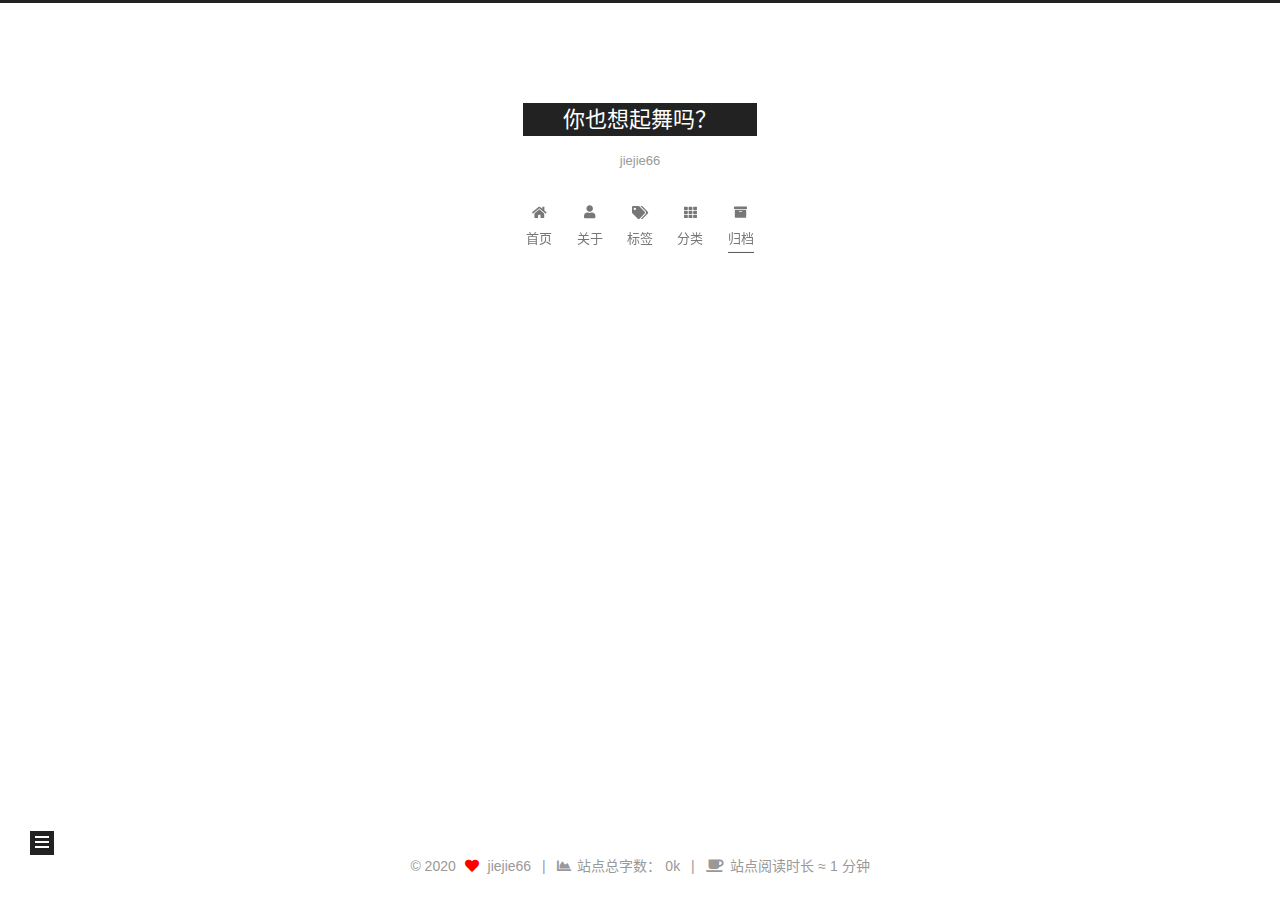
<file: archives/2020/05/index.html>
<!DOCTYPE html>
<html lang="zh-CN">
<head>
  <meta charset="UTF-8">
<meta name="viewport" content="width=device-width, initial-scale=1, maximum-scale=2">
<meta name="theme-color" content="#222">
<meta name="generator" content="Hexo 4.2.1">
  <link rel="apple-touch-icon" sizes="180x180" href="/images/apple-touch-icon-next.png">
  <link rel="icon" type="image/png" sizes="32x32" href="/images/%E7%BD%97%E5%BE%B7%E5%B2%9B%E5%9B%BE%E6%A0%87.jpg">
  <link rel="icon" type="image/png" sizes="16x16" href="/images/%E7%BD%97%E5%BE%B7%E5%B2%9B%E5%9B%BE%E6%A0%87.jpg">
  <link rel="mask-icon" href="/images/logo.svg" color="#222">

<link rel="stylesheet" href="/css/main.css">


<link rel="stylesheet" href="/lib/font-awesome/css/all.min.css">

<script id="hexo-configurations">
    var NexT = window.NexT || {};
    var CONFIG = {"hostname":"yoursite.com","root":"/","scheme":"Muse","version":"7.8.0","exturl":false,"sidebar":{"position":"left","display":"post","padding":18,"offset":12,"onmobile":false},"copycode":{"enable":false,"show_result":false,"style":null},"back2top":{"enable":true,"sidebar":false,"scrollpercent":false},"bookmark":{"enable":false,"color":"#222","save":"auto"},"fancybox":false,"mediumzoom":false,"lazyload":false,"pangu":false,"comments":{"style":"tabs","active":null,"storage":true,"lazyload":false,"nav":null},"algolia":{"hits":{"per_page":10},"labels":{"input_placeholder":"Search for Posts","hits_empty":"We didn't find any results for the search: ${query}","hits_stats":"${hits} results found in ${time} ms"}},"localsearch":{"enable":false,"trigger":"auto","top_n_per_article":1,"unescape":false,"preload":false},"motion":{"enable":true,"async":false,"transition":{"post_block":"fadeIn","post_header":"slideDownIn","post_body":"slideDownIn","coll_header":"slideLeftIn","sidebar":"slideUpIn"}}};
  </script>

  <meta name="description" content="心中有火，眼里有光！">
<meta property="og:type" content="website">
<meta property="og:title" content="你也想起舞吗？">
<meta property="og:url" content="http://yoursite.com/archives/2020/05/index.html">
<meta property="og:site_name" content="你也想起舞吗？">
<meta property="og:description" content="心中有火，眼里有光！">
<meta property="og:locale" content="zh_CN">
<meta property="article:author" content="jiejie66">
<meta name="twitter:card" content="summary">

<link rel="canonical" href="http://yoursite.com/archives/2020/05/">


<script id="page-configurations">
  // https://hexo.io/docs/variables.html
  CONFIG.page = {
    sidebar: "",
    isHome : false,
    isPost : false,
    lang   : 'zh-CN'
  };
</script>

  <title>归档 | 你也想起舞吗？</title>
  






  <noscript>
  <style>
  .use-motion .brand,
  .use-motion .menu-item,
  .sidebar-inner,
  .use-motion .post-block,
  .use-motion .pagination,
  .use-motion .comments,
  .use-motion .post-header,
  .use-motion .post-body,
  .use-motion .collection-header { opacity: initial; }

  .use-motion .site-title,
  .use-motion .site-subtitle {
    opacity: initial;
    top: initial;
  }

  .use-motion .logo-line-before i { left: initial; }
  .use-motion .logo-line-after i { right: initial; }
  </style>
</noscript>

</head>

<body itemscope itemtype="http://schema.org/WebPage">
  <div class="container use-motion">
    <div class="headband"></div>

    <header class="header" itemscope itemtype="http://schema.org/WPHeader">
      <div class="header-inner"><div class="site-brand-container">
  <div class="site-nav-toggle">
    <div class="toggle" aria-label="切换导航栏">
      <span class="toggle-line toggle-line-first"></span>
      <span class="toggle-line toggle-line-middle"></span>
      <span class="toggle-line toggle-line-last"></span>
    </div>
  </div>

  <div class="site-meta">

    <a href="/" class="brand" rel="start">
      <span class="logo-line-before"><i></i></span>
      <h1 class="site-title">你也想起舞吗？</h1>
      <span class="logo-line-after"><i></i></span>
    </a>
      <p class="site-subtitle" itemprop="description">jiejie66</p>
  </div>

  <div class="site-nav-right">
    <div class="toggle popup-trigger">
    </div>
  </div>
</div>




<nav class="site-nav">
  <ul id="menu" class="main-menu menu">
        <li class="menu-item menu-item-home">

    <a href="/" rel="section"><i class="fa fa-home fa-fw"></i>首页</a>

  </li>
        <li class="menu-item menu-item-about">

    <a href="/about/" rel="section"><i class="fa fa-user fa-fw"></i>关于</a>

  </li>
        <li class="menu-item menu-item-tags">

    <a href="/tags/" rel="section"><i class="fa fa-tags fa-fw"></i>标签</a>

  </li>
        <li class="menu-item menu-item-categories">

    <a href="/categories/" rel="section"><i class="fa fa-th fa-fw"></i>分类</a>

  </li>
        <li class="menu-item menu-item-archives">

    <a href="/archives/" rel="section"><i class="fa fa-archive fa-fw"></i>归档</a>

  </li>
  </ul>
</nav>




</div>
    </header>

    
  <div class="back-to-top">
    <i class="fa fa-arrow-up"></i>
    <span>0%</span>
  </div>


    <main class="main">
      <div class="main-inner">
        <div class="content-wrap">
          

          <div class="content archive">
            

  
  
  
  <div class="post-block">
    <div class="posts-collapse">
      <div class="collection-title">
        <span class="collection-header">嗯..! 目前共计 1 篇日志。 继续努力。</span>
      </div>

      
    <div class="collection-year">
      <span class="collection-header">2020</span>
    </div>

  <article itemscope itemtype="http://schema.org/Article">
    <header class="post-header">

      <div class="post-meta">
        <time itemprop="dateCreated"
              datetime="2020-05-18T12:49:19+08:00"
              content="2020-05-18">
          05-18
        </time>
      </div>

      <div class="post-title">
          <a class="post-title-link" href="/2020/05/18/hello-world/" itemprop="url">
            <span itemprop="name">Hello World</span>
          </a>
      </div>

    </header>
  </article>


    </div>
  </div>
  
  
  

  



          </div>
          

<script>
  window.addEventListener('tabs:register', () => {
    let { activeClass } = CONFIG.comments;
    if (CONFIG.comments.storage) {
      activeClass = localStorage.getItem('comments_active') || activeClass;
    }
    if (activeClass) {
      let activeTab = document.querySelector(`a[href="#comment-${activeClass}"]`);
      if (activeTab) {
        activeTab.click();
      }
    }
  });
  if (CONFIG.comments.storage) {
    window.addEventListener('tabs:click', event => {
      if (!event.target.matches('.tabs-comment .tab-content .tab-pane')) return;
      let commentClass = event.target.classList[1];
      localStorage.setItem('comments_active', commentClass);
    });
  }
</script>

        </div>
          
  
  <div class="toggle sidebar-toggle">
    <span class="toggle-line toggle-line-first"></span>
    <span class="toggle-line toggle-line-middle"></span>
    <span class="toggle-line toggle-line-last"></span>
  </div>

  <aside class="sidebar">
    <div class="sidebar-inner">

      <ul class="sidebar-nav motion-element">
        <li class="sidebar-nav-toc">
          文章目录
        </li>
        <li class="sidebar-nav-overview">
          站点概览
        </li>
      </ul>

      <!--noindex-->
      <div class="post-toc-wrap sidebar-panel">
      </div>
      <!--/noindex-->

      <div class="site-overview-wrap sidebar-panel">
        <div class="site-author motion-element" itemprop="author" itemscope itemtype="http://schema.org/Person">
  <p class="site-author-name" itemprop="name">jiejie66</p>
  <div class="site-description" itemprop="description">心中有火，眼里有光！</div>
</div>
<div class="site-state-wrap motion-element">
  <nav class="site-state">
      <div class="site-state-item site-state-posts">
          <a href="/archives/">
        
          <span class="site-state-item-count">1</span>
          <span class="site-state-item-name">日志</span>
        </a>
      </div>
  </nav>
</div>



      </div>

    </div>
  </aside>
  <div id="sidebar-dimmer"></div>


      </div>
    </main>

    <footer class="footer">
      <div class="footer-inner">
        

        

<div class="copyright">
  
  &copy; 
  <span itemprop="copyrightYear">2020</span>
  <span class="with-love">
    <i class="fa fa-heart"></i>
  </span>
  <span class="author" itemprop="copyrightHolder">jiejie66</span>
    <span class="post-meta-divider">|</span>
    <span class="post-meta-item-icon">
      <i class="fa fa-chart-area"></i>
    </span>
      <span class="post-meta-item-text">站点总字数：</span>
    <span title="站点总字数">0k</span>
    <span class="post-meta-divider">|</span>
    <span class="post-meta-item-icon">
      <i class="fa fa-coffee"></i>
    </span>
      <span class="post-meta-item-text">站点阅读时长 &asymp;</span>
    <span title="站点阅读时长">1 分钟</span>
</div>

        








      </div>
    </footer>
  </div>

  
  <script src="/lib/anime.min.js"></script>
  <script src="/lib/velocity/velocity.min.js"></script>
  <script src="/lib/velocity/velocity.ui.min.js"></script>

<script src="/js/utils.js"></script>

<script src="/js/motion.js"></script>


<script src="/js/schemes/muse.js"></script>


<script src="/js/next-boot.js"></script>




  















  

  

</body>
</html>
</file>
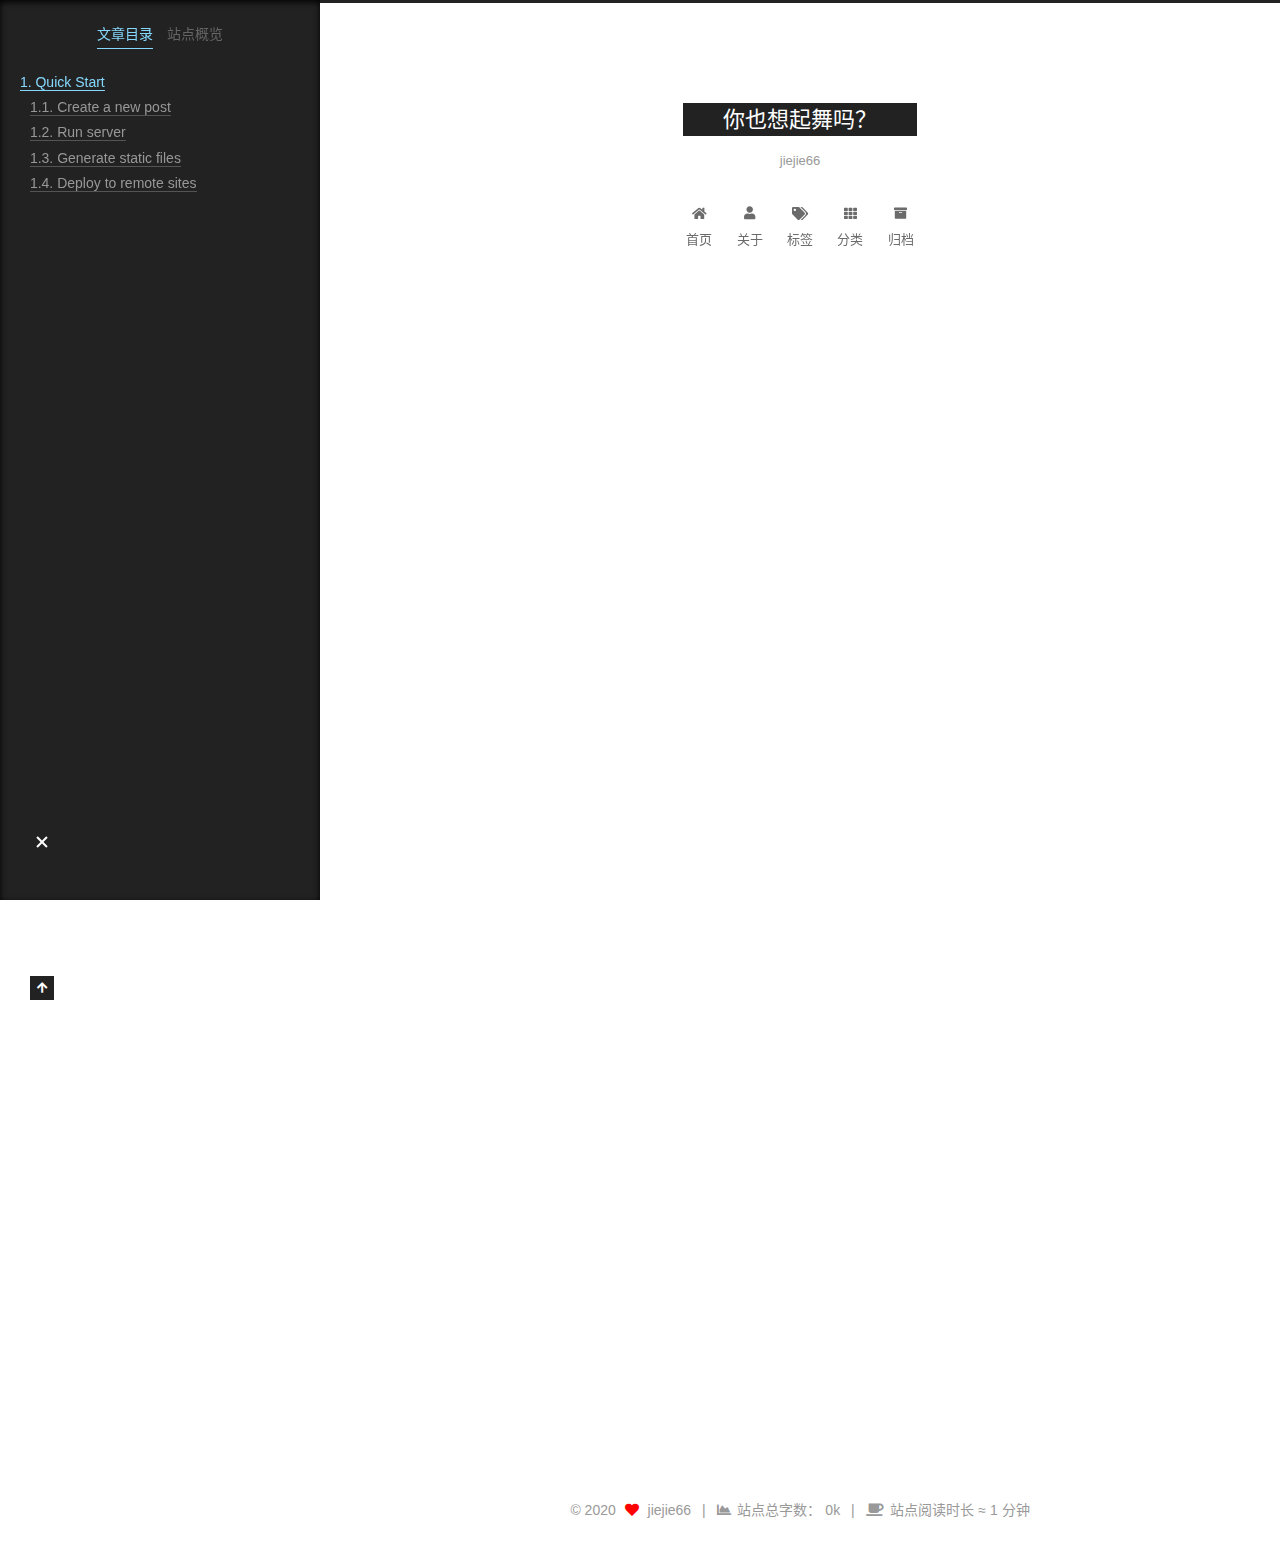
<file: 2020/05/18/hello-world/index.html>
<!DOCTYPE html>
<html lang="zh-CN">
<head>
  <meta charset="UTF-8">
<meta name="viewport" content="width=device-width, initial-scale=1, maximum-scale=2">
<meta name="theme-color" content="#222">
<meta name="generator" content="Hexo 4.2.1">
  <link rel="apple-touch-icon" sizes="180x180" href="/images/apple-touch-icon-next.png">
  <link rel="icon" type="image/png" sizes="32x32" href="/images/%E7%BD%97%E5%BE%B7%E5%B2%9B%E5%9B%BE%E6%A0%87.jpg">
  <link rel="icon" type="image/png" sizes="16x16" href="/images/%E7%BD%97%E5%BE%B7%E5%B2%9B%E5%9B%BE%E6%A0%87.jpg">
  <link rel="mask-icon" href="/images/logo.svg" color="#222">

<link rel="stylesheet" href="/css/main.css">


<link rel="stylesheet" href="/lib/font-awesome/css/all.min.css">

<script id="hexo-configurations">
    var NexT = window.NexT || {};
    var CONFIG = {"hostname":"yoursite.com","root":"/","scheme":"Muse","version":"7.8.0","exturl":false,"sidebar":{"position":"left","display":"post","padding":18,"offset":12,"onmobile":false},"copycode":{"enable":false,"show_result":false,"style":null},"back2top":{"enable":true,"sidebar":false,"scrollpercent":false},"bookmark":{"enable":false,"color":"#222","save":"auto"},"fancybox":false,"mediumzoom":false,"lazyload":false,"pangu":false,"comments":{"style":"tabs","active":null,"storage":true,"lazyload":false,"nav":null},"algolia":{"hits":{"per_page":10},"labels":{"input_placeholder":"Search for Posts","hits_empty":"We didn't find any results for the search: ${query}","hits_stats":"${hits} results found in ${time} ms"}},"localsearch":{"enable":false,"trigger":"auto","top_n_per_article":1,"unescape":false,"preload":false},"motion":{"enable":true,"async":false,"transition":{"post_block":"fadeIn","post_header":"slideDownIn","post_body":"slideDownIn","coll_header":"slideLeftIn","sidebar":"slideUpIn"}}};
  </script>

  <meta name="description" content="Welcome to Hexo! This is your very first post. Check documentation for more info. If you get any problems when using Hexo, you can find the answer in troubleshooting or you can ask me on GitHub. Quick">
<meta property="og:type" content="article">
<meta property="og:title" content="Hello World">
<meta property="og:url" content="http://yoursite.com/2020/05/18/hello-world/index.html">
<meta property="og:site_name" content="你也想起舞吗？">
<meta property="og:description" content="Welcome to Hexo! This is your very first post. Check documentation for more info. If you get any problems when using Hexo, you can find the answer in troubleshooting or you can ask me on GitHub. Quick">
<meta property="og:locale" content="zh_CN">
<meta property="article:published_time" content="2020-05-18T04:49:19.189Z">
<meta property="article:modified_time" content="2020-05-18T04:49:19.189Z">
<meta property="article:author" content="jiejie66">
<meta name="twitter:card" content="summary">

<link rel="canonical" href="http://yoursite.com/2020/05/18/hello-world/">


<script id="page-configurations">
  // https://hexo.io/docs/variables.html
  CONFIG.page = {
    sidebar: "",
    isHome : false,
    isPost : true,
    lang   : 'zh-CN'
  };
</script>

  <title>Hello World | 你也想起舞吗？</title>
  






  <noscript>
  <style>
  .use-motion .brand,
  .use-motion .menu-item,
  .sidebar-inner,
  .use-motion .post-block,
  .use-motion .pagination,
  .use-motion .comments,
  .use-motion .post-header,
  .use-motion .post-body,
  .use-motion .collection-header { opacity: initial; }

  .use-motion .site-title,
  .use-motion .site-subtitle {
    opacity: initial;
    top: initial;
  }

  .use-motion .logo-line-before i { left: initial; }
  .use-motion .logo-line-after i { right: initial; }
  </style>
</noscript>

</head>

<body itemscope itemtype="http://schema.org/WebPage">
  <div class="container use-motion">
    <div class="headband"></div>

    <header class="header" itemscope itemtype="http://schema.org/WPHeader">
      <div class="header-inner"><div class="site-brand-container">
  <div class="site-nav-toggle">
    <div class="toggle" aria-label="切换导航栏">
      <span class="toggle-line toggle-line-first"></span>
      <span class="toggle-line toggle-line-middle"></span>
      <span class="toggle-line toggle-line-last"></span>
    </div>
  </div>

  <div class="site-meta">

    <a href="/" class="brand" rel="start">
      <span class="logo-line-before"><i></i></span>
      <h1 class="site-title">你也想起舞吗？</h1>
      <span class="logo-line-after"><i></i></span>
    </a>
      <p class="site-subtitle" itemprop="description">jiejie66</p>
  </div>

  <div class="site-nav-right">
    <div class="toggle popup-trigger">
    </div>
  </div>
</div>




<nav class="site-nav">
  <ul id="menu" class="main-menu menu">
        <li class="menu-item menu-item-home">

    <a href="/" rel="section"><i class="fa fa-home fa-fw"></i>首页</a>

  </li>
        <li class="menu-item menu-item-about">

    <a href="/about/" rel="section"><i class="fa fa-user fa-fw"></i>关于</a>

  </li>
        <li class="menu-item menu-item-tags">

    <a href="/tags/" rel="section"><i class="fa fa-tags fa-fw"></i>标签</a>

  </li>
        <li class="menu-item menu-item-categories">

    <a href="/categories/" rel="section"><i class="fa fa-th fa-fw"></i>分类</a>

  </li>
        <li class="menu-item menu-item-archives">

    <a href="/archives/" rel="section"><i class="fa fa-archive fa-fw"></i>归档</a>

  </li>
  </ul>
</nav>




</div>
    </header>

    
  <div class="back-to-top">
    <i class="fa fa-arrow-up"></i>
    <span>0%</span>
  </div>


    <main class="main">
      <div class="main-inner">
        <div class="content-wrap">
          

          <div class="content post posts-expand">
            

    
  
  
  <article itemscope itemtype="http://schema.org/Article" class="post-block" lang="zh-CN">
    <link itemprop="mainEntityOfPage" href="http://yoursite.com/2020/05/18/hello-world/">

    <span hidden itemprop="author" itemscope itemtype="http://schema.org/Person">
      <meta itemprop="image" content="/images/avatar.gif">
      <meta itemprop="name" content="jiejie66">
      <meta itemprop="description" content="心中有火，眼里有光！">
    </span>

    <span hidden itemprop="publisher" itemscope itemtype="http://schema.org/Organization">
      <meta itemprop="name" content="你也想起舞吗？">
    </span>
      <header class="post-header">
        <h1 class="post-title" itemprop="name headline">
          Hello World
        </h1>

        <div class="post-meta">
            <span class="post-meta-item">
              <span class="post-meta-item-icon">
                <i class="far fa-calendar"></i>
              </span>
              <span class="post-meta-item-text">发表于</span>

              <time title="创建时间：2020-05-18 12:49:19" itemprop="dateCreated datePublished" datetime="2020-05-18T12:49:19+08:00">2020-05-18</time>
            </span>

          <br>
            <span class="post-meta-item" title="本文字数">
              <span class="post-meta-item-icon">
                <i class="far fa-file-word"></i>
              </span>
                <span class="post-meta-item-text">本文字数：</span>
              <span>357</span>
            </span>
            <span class="post-meta-item" title="阅读时长">
              <span class="post-meta-item-icon">
                <i class="far fa-clock"></i>
              </span>
                <span class="post-meta-item-text">阅读时长 &asymp;</span>
              <span>1 分钟</span>
            </span>

        </div>
      </header>

    
    
    
    <div class="post-body" itemprop="articleBody">

      
        <p>Welcome to <a href="https://hexo.io/" target="_blank" rel="noopener">Hexo</a>! This is your very first post. Check <a href="https://hexo.io/docs/" target="_blank" rel="noopener">documentation</a> for more info. If you get any problems when using Hexo, you can find the answer in <a href="https://hexo.io/docs/troubleshooting.html" target="_blank" rel="noopener">troubleshooting</a> or you can ask me on <a href="https://github.com/hexojs/hexo/issues" target="_blank" rel="noopener">GitHub</a>.</p>
<h2 id="Quick-Start"><a href="#Quick-Start" class="headerlink" title="Quick Start"></a>Quick Start</h2><h3 id="Create-a-new-post"><a href="#Create-a-new-post" class="headerlink" title="Create a new post"></a>Create a new post</h3><figure class="highlight bash"><table><tbody><tr><td class="gutter"><pre><span class="line">1</span><br></pre></td><td class="code"><pre><span class="line">$ hexo new <span class="string">"My New Post"</span></span><br></pre></td></tr></tbody></table></figure>

<p>More info: <a href="https://hexo.io/docs/writing.html" target="_blank" rel="noopener">Writing</a></p>
<h3 id="Run-server"><a href="#Run-server" class="headerlink" title="Run server"></a>Run server</h3><figure class="highlight bash"><table><tbody><tr><td class="gutter"><pre><span class="line">1</span><br></pre></td><td class="code"><pre><span class="line">$ hexo server</span><br></pre></td></tr></tbody></table></figure>

<p>More info: <a href="https://hexo.io/docs/server.html" target="_blank" rel="noopener">Server</a></p>
<h3 id="Generate-static-files"><a href="#Generate-static-files" class="headerlink" title="Generate static files"></a>Generate static files</h3><figure class="highlight bash"><table><tbody><tr><td class="gutter"><pre><span class="line">1</span><br></pre></td><td class="code"><pre><span class="line">$ hexo generate</span><br></pre></td></tr></tbody></table></figure>

<p>More info: <a href="https://hexo.io/docs/generating.html" target="_blank" rel="noopener">Generating</a></p>
<h3 id="Deploy-to-remote-sites"><a href="#Deploy-to-remote-sites" class="headerlink" title="Deploy to remote sites"></a>Deploy to remote sites</h3><figure class="highlight bash"><table><tbody><tr><td class="gutter"><pre><span class="line">1</span><br></pre></td><td class="code"><pre><span class="line">$ hexo deploy</span><br></pre></td></tr></tbody></table></figure>

<p>More info: <a href="https://hexo.io/docs/one-command-deployment.html" target="_blank" rel="noopener">Deployment</a></p>
<script>
        document.querySelectorAll('.github-emoji')
          .forEach(el => {
            if (!el.dataset.src) { return; }
            const img = document.createElement('img');
            img.style = 'display:none !important;';
            img.src = el.dataset.src;
            img.addEventListener('error', () => {
              img.remove();
              el.style.color = 'inherit';
              el.style.backgroundImage = 'none';
              el.style.background = 'none';
            });
            img.addEventListener('load', () => {
              img.remove();
            });
            document.body.appendChild(img);
          });
      </script>
    </div>

    
    
    

      <footer class="post-footer">

        


        
      </footer>
    
  </article>
  
  
  



          </div>
          

<script>
  window.addEventListener('tabs:register', () => {
    let { activeClass } = CONFIG.comments;
    if (CONFIG.comments.storage) {
      activeClass = localStorage.getItem('comments_active') || activeClass;
    }
    if (activeClass) {
      let activeTab = document.querySelector(`a[href="#comment-${activeClass}"]`);
      if (activeTab) {
        activeTab.click();
      }
    }
  });
  if (CONFIG.comments.storage) {
    window.addEventListener('tabs:click', event => {
      if (!event.target.matches('.tabs-comment .tab-content .tab-pane')) return;
      let commentClass = event.target.classList[1];
      localStorage.setItem('comments_active', commentClass);
    });
  }
</script>

        </div>
          
  
  <div class="toggle sidebar-toggle">
    <span class="toggle-line toggle-line-first"></span>
    <span class="toggle-line toggle-line-middle"></span>
    <span class="toggle-line toggle-line-last"></span>
  </div>

  <aside class="sidebar">
    <div class="sidebar-inner">

      <ul class="sidebar-nav motion-element">
        <li class="sidebar-nav-toc">
          文章目录
        </li>
        <li class="sidebar-nav-overview">
          站点概览
        </li>
      </ul>

      <!--noindex-->
      <div class="post-toc-wrap sidebar-panel">
          <div class="post-toc motion-element"><ol class="nav"><li class="nav-item nav-level-2"><a class="nav-link" href="#Quick-Start"><span class="nav-number">1.</span> <span class="nav-text">Quick Start</span></a><ol class="nav-child"><li class="nav-item nav-level-3"><a class="nav-link" href="#Create-a-new-post"><span class="nav-number">1.1.</span> <span class="nav-text">Create a new post</span></a></li><li class="nav-item nav-level-3"><a class="nav-link" href="#Run-server"><span class="nav-number">1.2.</span> <span class="nav-text">Run server</span></a></li><li class="nav-item nav-level-3"><a class="nav-link" href="#Generate-static-files"><span class="nav-number">1.3.</span> <span class="nav-text">Generate static files</span></a></li><li class="nav-item nav-level-3"><a class="nav-link" href="#Deploy-to-remote-sites"><span class="nav-number">1.4.</span> <span class="nav-text">Deploy to remote sites</span></a></li></ol></li></ol></div>
      </div>
      <!--/noindex-->

      <div class="site-overview-wrap sidebar-panel">
        <div class="site-author motion-element" itemprop="author" itemscope itemtype="http://schema.org/Person">
  <p class="site-author-name" itemprop="name">jiejie66</p>
  <div class="site-description" itemprop="description">心中有火，眼里有光！</div>
</div>
<div class="site-state-wrap motion-element">
  <nav class="site-state">
      <div class="site-state-item site-state-posts">
          <a href="/archives/">
        
          <span class="site-state-item-count">1</span>
          <span class="site-state-item-name">日志</span>
        </a>
      </div>
  </nav>
</div>



      </div>

    </div>
  </aside>
  <div id="sidebar-dimmer"></div>


      </div>
    </main>

    <footer class="footer">
      <div class="footer-inner">
        

        

<div class="copyright">
  
  &copy; 
  <span itemprop="copyrightYear">2020</span>
  <span class="with-love">
    <i class="fa fa-heart"></i>
  </span>
  <span class="author" itemprop="copyrightHolder">jiejie66</span>
    <span class="post-meta-divider">|</span>
    <span class="post-meta-item-icon">
      <i class="fa fa-chart-area"></i>
    </span>
      <span class="post-meta-item-text">站点总字数：</span>
    <span title="站点总字数">0k</span>
    <span class="post-meta-divider">|</span>
    <span class="post-meta-item-icon">
      <i class="fa fa-coffee"></i>
    </span>
      <span class="post-meta-item-text">站点阅读时长 &asymp;</span>
    <span title="站点阅读时长">1 分钟</span>
</div>

        








      </div>
    </footer>
  </div>

  
  <script src="/lib/anime.min.js"></script>
  <script src="/lib/velocity/velocity.min.js"></script>
  <script src="/lib/velocity/velocity.ui.min.js"></script>

<script src="/js/utils.js"></script>

<script src="/js/motion.js"></script>


<script src="/js/schemes/muse.js"></script>


<script src="/js/next-boot.js"></script>




  















  

  

</body>
</html>
</file>
<file: css/main.css>
:root {
  --body-bg-color: #fff;
  --content-bg-color: #fff;
  --card-bg-color: #f5f5f5;
  --text-color: #555;
  --blockquote-color: #666;
  --link-color: #555;
  --link-hover-color: #222;
  --brand-color: #fff;
  --brand-hover-color: #fff;
  --table-row-odd-bg-color: #f9f9f9;
  --table-row-hover-bg-color: #f5f5f5;
  --menu-item-bg-color: #f5f5f5;
  --btn-default-bg: #222;
  --btn-default-color: #fff;
  --btn-default-border-color: #222;
  --btn-default-hover-bg: #fff;
  --btn-default-hover-color: #222;
  --btn-default-hover-border-color: #222;
}
html {
  line-height: 1.15; /* 1 */
  -webkit-text-size-adjust: 100%; /* 2 */
}
body {
  margin: 0;
}
main {
  display: block;
}
h1 {
  font-size: 2em;
  margin: 0.67em 0;
}
hr {
  box-sizing: content-box; /* 1 */
  height: 0; /* 1 */
  overflow: visible; /* 2 */
}
pre {
  font-family: monospace, monospace; /* 1 */
  font-size: 1em; /* 2 */
}
a {
  background: transparent;
}
abbr[title] {
  border-bottom: none; /* 1 */
  text-decoration: underline; /* 2 */
  text-decoration: underline dotted; /* 2 */
}
b,
strong {
  font-weight: bolder;
}
code,
kbd,
samp {
  font-family: monospace, monospace; /* 1 */
  font-size: 1em; /* 2 */
}
small {
  font-size: 80%;
}
sub,
sup {
  font-size: 75%;
  line-height: 0;
  position: relative;
  vertical-align: baseline;
}
sub {
  bottom: -0.25em;
}
sup {
  top: -0.5em;
}
img {
  border-style: none;
}
button,
input,
optgroup,
select,
textarea {
  font-family: inherit; /* 1 */
  font-size: 100%; /* 1 */
  line-height: 1.15; /* 1 */
  margin: 0; /* 2 */
}
button,
input {
/* 1 */
  overflow: visible;
}
button,
select {
/* 1 */
  text-transform: none;
}
button,
[type='button'],
[type='reset'],
[type='submit'] {
  -webkit-appearance: button;
}
button::-moz-focus-inner,
[type='button']::-moz-focus-inner,
[type='reset']::-moz-focus-inner,
[type='submit']::-moz-focus-inner {
  border-style: none;
  padding: 0;
}
button:-moz-focusring,
[type='button']:-moz-focusring,
[type='reset']:-moz-focusring,
[type='submit']:-moz-focusring {
  outline: 1px dotted ButtonText;
}
fieldset {
  padding: 0.35em 0.75em 0.625em;
}
legend {
  box-sizing: border-box; /* 1 */
  color: inherit; /* 2 */
  display: table; /* 1 */
  max-width: 100%; /* 1 */
  padding: 0; /* 3 */
  white-space: normal; /* 1 */
}
progress {
  vertical-align: baseline;
}
textarea {
  overflow: auto;
}
[type='checkbox'],
[type='radio'] {
  box-sizing: border-box; /* 1 */
  padding: 0; /* 2 */
}
[type='number']::-webkit-inner-spin-button,
[type='number']::-webkit-outer-spin-button {
  height: auto;
}
[type='search'] {
  outline-offset: -2px; /* 2 */
  -webkit-appearance: textfield; /* 1 */
}
[type='search']::-webkit-search-decoration {
  -webkit-appearance: none;
}
::-webkit-file-upload-button {
  font: inherit; /* 2 */
  -webkit-appearance: button; /* 1 */
}
details {
  display: block;
}
summary {
  display: list-item;
}
template {
  display: none;
}
[hidden] {
  display: none;
}
::selection {
  background: #262a30;
  color: #eee;
}
html,
body {
  height: 100%;
}
body {
  background: var(--body-bg-color);
  color: var(--text-color);
  font-family: 'Lato', "PingFang SC", "Microsoft YaHei", sans-serif;
  font-size: 1em;
  line-height: 2;
}
@media (max-width: 991px) {
  body {
    padding-left: 0 !important;
    padding-right: 0 !important;
  }
}
h1,
h2,
h3,
h4,
h5,
h6 {
  font-family: 'Lato', "PingFang SC", "Microsoft YaHei", sans-serif;
  font-weight: bold;
  line-height: 1.5;
  margin: 20px 0 15px;
}
h1 {
  font-size: 1.5em;
}
h2 {
  font-size: 1.375em;
}
h3 {
  font-size: 1.25em;
}
h4 {
  font-size: 1.125em;
}
h5 {
  font-size: 1em;
}
h6 {
  font-size: 0.875em;
}
p {
  margin: 0 0 20px 0;
}
a,
span.exturl {
  border-bottom: 1px solid #999;
  color: var(--link-color);
  outline: 0;
  text-decoration: none;
  overflow-wrap: break-word;
  word-wrap: break-word;
  cursor: pointer;
}
a:hover,
span.exturl:hover {
  border-bottom-color: var(--link-hover-color);
  color: var(--link-hover-color);
}
iframe,
img,
video {
  display: block;
  margin-left: auto;
  margin-right: auto;
  max-width: 100%;
}
hr {
  background-image: repeating-linear-gradient(-45deg, #ddd, #ddd 4px, transparent 4px, transparent 8px);
  border: 0;
  height: 3px;
  margin: 40px 0;
}
blockquote {
  border-left: 4px solid #ddd;
  color: var(--blockquote-color);
  margin: 0;
  padding: 0 15px;
}
blockquote cite::before {
  content: '-';
  padding: 0 5px;
}
dt {
  font-weight: bold;
}
dd {
  margin: 0;
  padding: 0;
}
kbd {
  background-color: #f5f5f5;
  background-image: linear-gradient(#eee, #fff, #eee);
  border: 1px solid #ccc;
  border-radius: 0.2em;
  box-shadow: 0.1em 0.1em 0.2em rgba(0,0,0,0.1);
  color: #555;
  font-family: inherit;
  padding: 0.1em 0.3em;
  white-space: nowrap;
}
.table-container {
  overflow: auto;
}
table {
  border-collapse: collapse;
  border-spacing: 0;
  font-size: 0.875em;
  margin: 0 0 20px 0;
  width: 100%;
}
tbody tr:nth-of-type(odd) {
  background: var(--table-row-odd-bg-color);
}
tbody tr:hover {
  background: var(--table-row-hover-bg-color);
}
caption,
th,
td {
  font-weight: normal;
  padding: 8px;
  vertical-align: middle;
}
th,
td {
  border: 1px solid #ddd;
  border-bottom: 3px solid #ddd;
}
th {
  font-weight: 700;
  padding-bottom: 10px;
}
td {
  border-bottom-width: 1px;
}
.btn {
  background: var(--btn-default-bg);
  border: 2px solid var(--btn-default-border-color);
  border-radius: 0;
  color: var(--btn-default-color);
  display: inline-block;
  font-size: 0.875em;
  line-height: 2;
  padding: 0 20px;
  text-decoration: none;
  transition-property: background-color;
  transition-delay: 0s;
  transition-duration: 0.2s;
  transition-timing-function: ease-in-out;
}
.btn:hover {
  background: var(--btn-default-hover-bg);
  border-color: var(--btn-default-hover-border-color);
  color: var(--btn-default-hover-color);
}
.btn + .btn {
  margin: 0 0 8px 8px;
}
.btn .fa-fw {
  text-align: left;
  width: 1.285714285714286em;
}
.toggle {
  line-height: 0;
}
.toggle .toggle-line {
  background: #fff;
  display: inline-block;
  height: 2px;
  left: 0;
  position: relative;
  top: 0;
  transition: all 0.4s;
  vertical-align: top;
  width: 100%;
}
.toggle .toggle-line:not(:first-child) {
  margin-top: 3px;
}
.toggle.toggle-arrow .toggle-line-first {
  left: 50%;
  top: 2px;
  transform: rotate(45deg);
  width: 50%;
}
.toggle.toggle-arrow .toggle-line-middle {
  left: 2px;
  width: 90%;
}
.toggle.toggle-arrow .toggle-line-last {
  left: 50%;
  top: -2px;
  transform: rotate(-45deg);
  width: 50%;
}
.toggle.toggle-close .toggle-line-first {
  transform: rotate(-45deg);
  top: 5px;
}
.toggle.toggle-close .toggle-line-middle {
  opacity: 0;
}
.toggle.toggle-close .toggle-line-last {
  transform: rotate(45deg);
  top: -5px;
}
.highlight,
pre {
  background: #f7f7f7;
  color: #4d4d4c;
  line-height: 1.6;
  margin: 0 auto 20px;
}
pre,
code {
  font-family: consolas, Menlo, monospace, "PingFang SC", "Microsoft YaHei";
}
code {
  background: #eee;
  border-radius: 3px;
  color: #555;
  padding: 2px 4px;
  overflow-wrap: break-word;
  word-wrap: break-word;
}
.highlight *::selection {
  background: #d6d6d6;
}
.highlight pre {
  border: 0;
  margin: 0;
  padding: 10px 0;
}
.highlight table {
  border: 0;
  margin: 0;
  width: auto;
}
.highlight td {
  border: 0;
  padding: 0;
}
.highlight figcaption {
  background: #eff2f3;
  color: #4d4d4c;
  display: flex;
  font-size: 0.875em;
  justify-content: space-between;
  line-height: 1.2;
  padding: 0.5em;
}
.highlight figcaption a {
  color: #4d4d4c;
}
.highlight figcaption a:hover {
  border-bottom-color: #4d4d4c;
}
.highlight .gutter {
  -moz-user-select: none;
  -ms-user-select: none;
  -webkit-user-select: none;
  user-select: none;
}
.highlight .gutter pre {
  background: #eff2f3;
  color: #869194;
  padding-left: 10px;
  padding-right: 10px;
  text-align: right;
}
.highlight .code pre {
  background: #f7f7f7;
  padding-left: 10px;
  width: 100%;
}
.gist table {
  width: auto;
}
.gist table td {
  border: 0;
}
pre {
  overflow: auto;
  padding: 10px;
}
pre code {
  background: none;
  color: #4d4d4c;
  font-size: 0.875em;
  padding: 0;
  text-shadow: none;
}
pre .deletion {
  background: #fdd;
}
pre .addition {
  background: #dfd;
}
pre .meta {
  color: #eab700;
  -moz-user-select: none;
  -ms-user-select: none;
  -webkit-user-select: none;
  user-select: none;
}
pre .comment {
  color: #8e908c;
}
pre .variable,
pre .attribute,
pre .tag,
pre .name,
pre .regexp,
pre .ruby .constant,
pre .xml .tag .title,
pre .xml .pi,
pre .xml .doctype,
pre .html .doctype,
pre .css .id,
pre .css .class,
pre .css .pseudo {
  color: #c82829;
}
pre .number,
pre .preprocessor,
pre .built_in,
pre .builtin-name,
pre .literal,
pre .params,
pre .constant,
pre .command {
  color: #f5871f;
}
pre .ruby .class .title,
pre .css .rules .attribute,
pre .string,
pre .symbol,
pre .value,
pre .inheritance,
pre .header,
pre .ruby .symbol,
pre .xml .cdata,
pre .special,
pre .formula {
  color: #718c00;
}
pre .title,
pre .css .hexcolor {
  color: #3e999f;
}
pre .function,
pre .python .decorator,
pre .python .title,
pre .ruby .function .title,
pre .ruby .title .keyword,
pre .perl .sub,
pre .javascript .title,
pre .coffeescript .title {
  color: #4271ae;
}
pre .keyword,
pre .javascript .function {
  color: #8959a8;
}
.blockquote-center {
  border-left: none;
  margin: 40px 0;
  padding: 0;
  position: relative;
  text-align: center;
}
.blockquote-center .fa {
  display: block;
  opacity: 0.6;
  position: absolute;
  width: 100%;
}
.blockquote-center .fa-quote-left {
  border-top: 1px solid #ccc;
  text-align: left;
  top: -20px;
}
.blockquote-center .fa-quote-right {
  border-bottom: 1px solid #ccc;
  text-align: right;
  bottom: -20px;
}
.blockquote-center p,
.blockquote-center div {
  text-align: center;
}
.post-body .group-picture img {
  margin: 0 auto;
  padding: 0 3px;
}
.group-picture-row {
  margin-bottom: 6px;
  overflow: hidden;
}
.group-picture-column {
  float: left;
  margin-bottom: 10px;
}
.post-body .label {
  color: #555;
  display: inline;
  padding: 0 2px;
}
.post-body .label.default {
  background: #f0f0f0;
}
.post-body .label.primary {
  background: #efe6f7;
}
.post-body .label.info {
  background: #e5f2f8;
}
.post-body .label.success {
  background: #e7f4e9;
}
.post-body .label.warning {
  background: #fcf6e1;
}
.post-body .label.danger {
  background: #fae8eb;
}
.post-body .tabs {
  margin-bottom: 20px;
}
.post-body .tabs,
.tabs-comment {
  display: block;
  padding-top: 10px;
  position: relative;
}
.post-body .tabs ul.nav-tabs,
.tabs-comment ul.nav-tabs {
  display: flex;
  flex-wrap: wrap;
  margin: 0;
  margin-bottom: -1px;
  padding: 0;
}
@media (max-width: 413px) {
  .post-body .tabs ul.nav-tabs,
  .tabs-comment ul.nav-tabs {
    display: block;
    margin-bottom: 5px;
  }
}
.post-body .tabs ul.nav-tabs li.tab,
.tabs-comment ul.nav-tabs li.tab {
  border-bottom: 1px solid #ddd;
  border-left: 1px solid transparent;
  border-right: 1px solid transparent;
  border-top: 3px solid transparent;
  flex-grow: 1;
  list-style-type: none;
  border-radius: 0 0 0 0;
}
@media (max-width: 413px) {
  .post-body .tabs ul.nav-tabs li.tab,
  .tabs-comment ul.nav-tabs li.tab {
    border-bottom: 1px solid transparent;
    border-left: 3px solid transparent;
    border-right: 1px solid transparent;
    border-top: 1px solid transparent;
  }
}
@media (max-width: 413px) {
  .post-body .tabs ul.nav-tabs li.tab,
  .tabs-comment ul.nav-tabs li.tab {
    border-radius: 0;
  }
}
.post-body .tabs ul.nav-tabs li.tab a,
.tabs-comment ul.nav-tabs li.tab a {
  border-bottom: initial;
  display: block;
  line-height: 1.8;
  outline: 0;
  padding: 0.25em 0.75em;
  text-align: center;
  transition-delay: 0s;
  transition-duration: 0.2s;
  transition-timing-function: ease-out;
}
.post-body .tabs ul.nav-tabs li.tab a i,
.tabs-comment ul.nav-tabs li.tab a i {
  width: 1.285714285714286em;
}
.post-body .tabs ul.nav-tabs li.tab.active,
.tabs-comment ul.nav-tabs li.tab.active {
  border-bottom: 1px solid transparent;
  border-left: 1px solid #ddd;
  border-right: 1px solid #ddd;
  border-top: 3px solid #fc6423;
}
@media (max-width: 413px) {
  .post-body .tabs ul.nav-tabs li.tab.active,
  .tabs-comment ul.nav-tabs li.tab.active {
    border-bottom: 1px solid #ddd;
    border-left: 3px solid #fc6423;
    border-right: 1px solid #ddd;
    border-top: 1px solid #ddd;
  }
}
.post-body .tabs ul.nav-tabs li.tab.active a,
.tabs-comment ul.nav-tabs li.tab.active a {
  color: var(--link-color);
  cursor: default;
}
.post-body .tabs .tab-content .tab-pane,
.tabs-comment .tab-content .tab-pane {
  border: 1px solid #ddd;
  border-top: 0;
  padding: 20px 20px 0 20px;
  border-radius: 0;
}
.post-body .tabs .tab-content .tab-pane:not(.active),
.tabs-comment .tab-content .tab-pane:not(.active) {
  display: none;
}
.post-body .tabs .tab-content .tab-pane.active,
.tabs-comment .tab-content .tab-pane.active {
  display: block;
}
.post-body .tabs .tab-content .tab-pane.active:nth-of-type(1),
.tabs-comment .tab-content .tab-pane.active:nth-of-type(1) {
  border-radius: 0 0 0 0;
}
@media (max-width: 413px) {
  .post-body .tabs .tab-content .tab-pane.active:nth-of-type(1),
  .tabs-comment .tab-content .tab-pane.active:nth-of-type(1) {
    border-radius: 0;
  }
}
.post-body .note {
  border-radius: 3px;
  margin-bottom: 20px;
  padding: 1em;
  position: relative;
  border: 1px solid #eee;
  border-left-width: 5px;
}
.post-body .note h2,
.post-body .note h3,
.post-body .note h4,
.post-body .note h5,
.post-body .note h6 {
  margin-top: 0;
  border-bottom: initial;
  margin-bottom: 0;
  padding-top: 0;
}
.post-body .note p:first-child,
.post-body .note ul:first-child,
.post-body .note ol:first-child,
.post-body .note table:first-child,
.post-body .note pre:first-child,
.post-body .note blockquote:first-child,
.post-body .note img:first-child {
  margin-top: 0;
}
.post-body .note p:last-child,
.post-body .note ul:last-child,
.post-body .note ol:last-child,
.post-body .note table:last-child,
.post-body .note pre:last-child,
.post-body .note blockquote:last-child,
.post-body .note img:last-child {
  margin-bottom: 0;
}
.post-body .note.default {
  border-left-color: #777;
}
.post-body .note.default h2,
.post-body .note.default h3,
.post-body .note.default h4,
.post-body .note.default h5,
.post-body .note.default h6 {
  color: #777;
}
.post-body .note.primary {
  border-left-color: #6f42c1;
}
.post-body .note.primary h2,
.post-body .note.primary h3,
.post-body .note.primary h4,
.post-body .note.primary h5,
.post-body .note.primary h6 {
  color: #6f42c1;
}
.post-body .note.info {
  border-left-color: #428bca;
}
.post-body .note.info h2,
.post-body .note.info h3,
.post-body .note.info h4,
.post-body .note.info h5,
.post-body .note.info h6 {
  color: #428bca;
}
.post-body .note.success {
  border-left-color: #5cb85c;
}
.post-body .note.success h2,
.post-body .note.success h3,
.post-body .note.success h4,
.post-body .note.success h5,
.post-body .note.success h6 {
  color: #5cb85c;
}
.post-body .note.warning {
  border-left-color: #f0ad4e;
}
.post-body .note.warning h2,
.post-body .note.warning h3,
.post-body .note.warning h4,
.post-body .note.warning h5,
.post-body .note.warning h6 {
  color: #f0ad4e;
}
.post-body .note.danger {
  border-left-color: #d9534f;
}
.post-body .note.danger h2,
.post-body .note.danger h3,
.post-body .note.danger h4,
.post-body .note.danger h5,
.post-body .note.danger h6 {
  color: #d9534f;
}
.pagination .prev,
.pagination .next,
.pagination .page-number,
.pagination .space {
  display: inline-block;
  margin: 0 10px;
  padding: 0 11px;
  position: relative;
  top: -1px;
}
@media (max-width: 767px) {
  .pagination .prev,
  .pagination .next,
  .pagination .page-number,
  .pagination .space {
    margin: 0 5px;
  }
}
.pagination {
  border-top: 1px solid #eee;
  margin: 120px 0 0;
  text-align: center;
}
.pagination .prev,
.pagination .next,
.pagination .page-number {
  border-bottom: 0;
  border-top: 1px solid #eee;
  transition-property: border-color;
  transition-delay: 0s;
  transition-duration: 0.2s;
  transition-timing-function: ease-in-out;
}
.pagination .prev:hover,
.pagination .next:hover,
.pagination .page-number:hover {
  border-top-color: #222;
}
.pagination .space {
  margin: 0;
  padding: 0;
}
.pagination .prev {
  margin-left: 0;
}
.pagination .next {
  margin-right: 0;
}
.pagination .page-number.current {
  background: #ccc;
  border-top-color: #ccc;
  color: #fff;
}
@media (max-width: 767px) {
  .pagination {
    border-top: none;
  }
  .pagination .prev,
  .pagination .next,
  .pagination .page-number {
    border-bottom: 1px solid #eee;
    border-top: 0;
    margin-bottom: 10px;
    padding: 0 10px;
  }
  .pagination .prev:hover,
  .pagination .next:hover,
  .pagination .page-number:hover {
    border-bottom-color: #222;
  }
}
.comments {
  margin-top: 60px;
  overflow: hidden;
}
.comment-button-group {
  display: flex;
  flex-wrap: wrap-reverse;
  justify-content: center;
  margin: 1em 0;
}
.comment-button-group .comment-button {
  margin: 0.1em 0.2em;
}
.comment-button-group .comment-button.active {
  background: var(--btn-default-hover-bg);
  border-color: var(--btn-default-hover-border-color);
  color: var(--btn-default-hover-color);
}
.comment-position {
  display: none;
}
.comment-position.active {
  display: block;
}
.tabs-comment {
  background: var(--content-bg-color);
  margin-top: 4em;
  padding-top: 0;
}
.tabs-comment .comments {
  border: 0;
  box-shadow: none;
  margin-top: 0;
  padding-top: 0;
}
.container {
  min-height: 100%;
  position: relative;
}
.main-inner {
  margin: 0 auto;
  width: 700px;
}
@media (min-width: 1200px) {
  .main-inner {
    width: 800px;
  }
}
@media (min-width: 1600px) {
  .main-inner {
    width: 900px;
  }
}
@media (max-width: 767px) {
  .content-wrap {
    padding: 0 20px;
  }
}
.header {
  background: transparent;
}
.header-inner {
  margin: 0 auto;
  width: 700px;
}
@media (min-width: 1200px) {
  .header-inner {
    width: 800px;
  }
}
@media (min-width: 1600px) {
  .header-inner {
    width: 900px;
  }
}
.site-brand-container {
  display: flex;
  flex-shrink: 0;
  padding: 0 10px;
}
.headband {
  background: #222;
  height: 3px;
}
.site-meta {
  flex-grow: 1;
  text-align: center;
}
@media (max-width: 767px) {
  .site-meta {
    text-align: center;
  }
}
.brand {
  border-bottom: none;
  color: var(--brand-color);
  display: inline-block;
  line-height: 1.375em;
  padding: 0 40px;
  position: relative;
}
.brand:hover {
  color: var(--brand-hover-color);
}
.site-title {
  font-family: 'Lato', "PingFang SC", "Microsoft YaHei", sans-serif;
  font-size: 1.375em;
  font-weight: normal;
  margin: 0;
}
.site-subtitle {
  color: #999;
  font-size: 0.8125em;
  margin: 10px 0;
}
.use-motion .brand {
  opacity: 0;
}
.use-motion .site-title,
.use-motion .site-subtitle,
.use-motion .custom-logo-image {
  opacity: 0;
  position: relative;
  top: -10px;
}
.site-nav-toggle,
.site-nav-right {
  display: none;
}
@media (max-width: 767px) {
  .site-nav-toggle,
  .site-nav-right {
    display: flex;
    flex-direction: column;
    justify-content: center;
  }
}
.site-nav-toggle .toggle,
.site-nav-right .toggle {
  color: var(--text-color);
  padding: 10px;
  width: 22px;
}
.site-nav-toggle .toggle .toggle-line,
.site-nav-right .toggle .toggle-line {
  background: var(--text-color);
  border-radius: 1px;
}
.site-nav {
  display: block;
}
@media (max-width: 767px) {
  .site-nav {
    clear: both;
    display: none;
  }
}
.site-nav.site-nav-on {
  display: block;
}
.menu {
  margin-top: 20px;
  padding-left: 0;
  text-align: center;
}
.menu-item {
  display: inline-block;
  list-style: none;
  margin: 0 10px;
}
@media (max-width: 767px) {
  .menu-item {
    display: block;
    margin-top: 10px;
  }
  .menu-item.menu-item-search {
    display: none;
  }
}
.menu-item a,
.menu-item span.exturl {
  border-bottom: 0;
  display: block;
  font-size: 0.8125em;
  transition-property: border-color;
  transition-delay: 0s;
  transition-duration: 0.2s;
  transition-timing-function: ease-in-out;
}
@media (hover: none) {
  .menu-item a:hover,
  .menu-item span.exturl:hover {
    border-bottom-color: transparent !important;
  }
}
.menu-item .fa,
.menu-item .fab,
.menu-item .far,
.menu-item .fas {
  margin-right: 8px;
}
.menu-item .badge {
  display: inline-block;
  font-weight: bold;
  line-height: 1;
  margin-left: 0.35em;
  margin-top: 0.35em;
  text-align: center;
  white-space: nowrap;
}
@media (max-width: 767px) {
  .menu-item .badge {
    float: right;
    margin-left: 0;
  }
}
.menu-item-active a,
.menu .menu-item a:hover,
.menu .menu-item span.exturl:hover {
  background: var(--menu-item-bg-color);
}
.use-motion .menu-item {
  opacity: 0;
}
.sidebar {
  background: #222;
  bottom: 0;
  box-shadow: inset 0 2px 6px #000;
  position: fixed;
  top: 0;
}
@media (max-width: 991px) {
  .sidebar {
    display: none;
  }
}
.sidebar-inner {
  color: #999;
  padding: 18px 10px;
  text-align: center;
}
.cc-license {
  margin-top: 10px;
  text-align: center;
}
.cc-license .cc-opacity {
  border-bottom: none;
  opacity: 0.7;
}
.cc-license .cc-opacity:hover {
  opacity: 0.9;
}
.cc-license img {
  display: inline-block;
}
.site-author-image {
  border: 2px solid #333;
  display: block;
  margin: 0 auto;
  max-width: 96px;
  padding: 2px;
}
.site-author-name {
  color: #f5f5f5;
  font-weight: normal;
  margin: 5px 0 0;
  text-align: center;
}
.site-description {
  color: #999;
  font-size: 1em;
  margin-top: 5px;
  text-align: center;
}
.links-of-author {
  margin-top: 15px;
}
.links-of-author a,
.links-of-author span.exturl {
  border-bottom-color: #555;
  display: inline-block;
  font-size: 0.8125em;
  margin-bottom: 10px;
  margin-right: 10px;
  vertical-align: middle;
}
.links-of-author a::before,
.links-of-author span.exturl::before {
  background: #5ddafc;
  border-radius: 50%;
  content: ' ';
  display: inline-block;
  height: 4px;
  margin-right: 3px;
  vertical-align: middle;
  width: 4px;
}
.sidebar-button {
  margin-top: 15px;
}
.sidebar-button a {
  border: 1px solid #fc6423;
  border-radius: 4px;
  color: #fc6423;
  display: inline-block;
  padding: 0 15px;
}
.sidebar-button a .fa,
.sidebar-button a .fab,
.sidebar-button a .far,
.sidebar-button a .fas {
  margin-right: 5px;
}
.sidebar-button a:hover {
  background: #fc6423;
  border: 1px solid #fc6423;
  color: #fff;
}
.sidebar-button a:hover .fa,
.sidebar-button a:hover .fab,
.sidebar-button a:hover .far,
.sidebar-button a:hover .fas {
  color: #fff;
}
.links-of-blogroll {
  font-size: 0.8125em;
  margin-top: 10px;
}
.links-of-blogroll-title {
  font-size: 0.875em;
  font-weight: 600;
  margin-top: 0;
}
.links-of-blogroll-list {
  list-style: none;
  margin: 0;
  padding: 0;
}
#sidebar-dimmer {
  display: none;
}
@media (max-width: 767px) {
  #sidebar-dimmer {
    background: #000;
    display: block;
    height: 100%;
    left: 100%;
    opacity: 0;
    position: fixed;
    top: 0;
    width: 100%;
    z-index: 1100;
  }
  .sidebar-active + #sidebar-dimmer {
    opacity: 0.7;
    transform: translateX(-100%);
    transition: opacity 0.5s;
  }
}
.sidebar-nav {
  margin: 0;
  padding-bottom: 20px;
  padding-left: 0;
}
.sidebar-nav li {
  border-bottom: 1px solid transparent;
  color: #666;
  cursor: pointer;
  display: inline-block;
  font-size: 0.875em;
}
.sidebar-nav li.sidebar-nav-overview {
  margin-left: 10px;
}
.sidebar-nav li:hover {
  color: #f5f5f5;
}
.sidebar-nav .sidebar-nav-active {
  border-bottom-color: #87daff;
  color: #87daff;
}
.sidebar-nav .sidebar-nav-active:hover {
  color: #87daff;
}
.sidebar-panel {
  display: none;
  overflow-x: hidden;
  overflow-y: auto;
}
.sidebar-panel-active {
  display: block;
}
.sidebar-toggle {
  background: #222;
  bottom: 45px;
  cursor: pointer;
  height: 14px;
  left: 30px;
  padding: 5px;
  position: fixed;
  width: 14px;
  z-index: 1300;
}
@media (max-width: 991px) {
  .sidebar-toggle {
    left: 20px;
    opacity: 0.8;
    display: none;
  }
}
.sidebar-toggle:hover .toggle-line {
  background: #87daff;
}
.post-toc {
  font-size: 0.875em;
}
.post-toc ol {
  list-style: none;
  margin: 0;
  padding: 0 2px 5px 10px;
  text-align: left;
}
.post-toc ol > ol {
  padding-left: 0;
}
.post-toc ol a {
  transition-property: all;
  transition-delay: 0s;
  transition-duration: 0.2s;
  transition-timing-function: ease-in-out;
}
.post-toc .nav-item {
  line-height: 1.8;
  overflow: hidden;
  text-overflow: ellipsis;
  white-space: nowrap;
}
.post-toc .nav .nav-child {
  display: none;
}
.post-toc .nav .active > .nav-child {
  display: block;
}
.post-toc .nav .active-current > .nav-child {
  display: block;
}
.post-toc .nav .active-current > .nav-child > .nav-item {
  display: block;
}
.post-toc .nav .active > a {
  border-bottom-color: #87daff;
  color: #87daff;
}
.post-toc .nav .active-current > a {
  color: #87daff;
}
.post-toc .nav .active-current > a:hover {
  color: #87daff;
}
.site-state {
  display: flex;
  justify-content: center;
  line-height: 1.4;
  margin-top: 10px;
  overflow: hidden;
  text-align: center;
  white-space: nowrap;
}
.site-state-item {
  padding: 0 15px;
}
.site-state-item:not(:first-child) {
  border-left: 1px solid #333;
}
.site-state-item a {
  border-bottom: none;
}
.site-state-item-count {
  display: block;
  font-size: 1.25em;
  font-weight: 600;
  text-align: center;
}
.site-state-item-name {
  color: inherit;
  font-size: 0.875em;
}
.footer {
  color: #999;
  font-size: 0.875em;
  padding: 20px 0;
}
.footer.footer-fixed {
  bottom: 0;
  left: 0;
  position: absolute;
  right: 0;
}
.footer-inner {
  box-sizing: border-box;
  margin: 0 auto;
  text-align: center;
  width: 700px;
}
@media (min-width: 1200px) {
  .footer-inner {
    width: 800px;
  }
}
@media (min-width: 1600px) {
  .footer-inner {
    width: 900px;
  }
}
.languages {
  display: inline-block;
  font-size: 1.125em;
  position: relative;
}
.languages .lang-select-label span {
  margin: 0 0.5em;
}
.languages .lang-select {
  height: 100%;
  left: 0;
  opacity: 0;
  position: absolute;
  top: 0;
  width: 100%;
}
.with-love {
  color: #ff0000;
  display: inline-block;
  margin: 0 5px;
}
.powered-by,
.theme-info {
  display: inline-block;
}
@-moz-keyframes iconAnimate {
  0%, 100% {
    transform: scale(1);
  }
  10%, 30% {
    transform: scale(0.9);
  }
  20%, 40%, 60%, 80% {
    transform: scale(1.1);
  }
  50%, 70% {
    transform: scale(1.1);
  }
}
@-webkit-keyframes iconAnimate {
  0%, 100% {
    transform: scale(1);
  }
  10%, 30% {
    transform: scale(0.9);
  }
  20%, 40%, 60%, 80% {
    transform: scale(1.1);
  }
  50%, 70% {
    transform: scale(1.1);
  }
}
@-o-keyframes iconAnimate {
  0%, 100% {
    transform: scale(1);
  }
  10%, 30% {
    transform: scale(0.9);
  }
  20%, 40%, 60%, 80% {
    transform: scale(1.1);
  }
  50%, 70% {
    transform: scale(1.1);
  }
}
@keyframes iconAnimate {
  0%, 100% {
    transform: scale(1);
  }
  10%, 30% {
    transform: scale(0.9);
  }
  20%, 40%, 60%, 80% {
    transform: scale(1.1);
  }
  50%, 70% {
    transform: scale(1.1);
  }
}
.back-to-top {
  font-size: 12px;
  text-align: center;
  transition-delay: 0s;
  transition-duration: 0.2s;
  transition-timing-function: ease-in-out;
}
.back-to-top {
  background: #222;
  bottom: -100px;
  box-sizing: border-box;
  color: #fff;
  cursor: pointer;
  left: 30px;
  opacity: 1;
  padding: 0 6px;
  position: fixed;
  transition-property: bottom;
  z-index: 1300;
  width: 24px;
}
.back-to-top span {
  display: none;
}
.back-to-top:hover {
  color: #87daff;
}
.back-to-top.back-to-top-on {
  bottom: 19px;
}
@media (max-width: 991px) {
  .back-to-top {
    left: 20px;
    opacity: 0.8;
  }
}
.post-body {
  font-family: 'Lato', "PingFang SC", "Microsoft YaHei", sans-serif;
  overflow-wrap: break-word;
  word-wrap: break-word;
}
@media (min-width: 1200px) {
  .post-body {
    font-size: 1.125em;
  }
}
.post-body .exturl .fa {
  font-size: 0.875em;
  margin-left: 4px;
}
.post-body .image-caption,
.post-body .figure .caption {
  color: #999;
  font-size: 0.875em;
  font-weight: bold;
  line-height: 1;
  margin: -20px auto 15px;
  text-align: center;
}
.post-sticky-flag {
  display: inline-block;
  transform: rotate(30deg);
}
.post-button {
  margin-top: 40px;
  text-align: center;
}
.use-motion .post-block,
.use-motion .pagination,
.use-motion .comments {
  opacity: 0;
}
.use-motion .post-header {
  opacity: 0;
}
.use-motion .post-body {
  opacity: 0;
}
.use-motion .collection-header {
  opacity: 0;
}
.posts-collapse {
  margin-left: 35px;
  position: relative;
}
@media (max-width: 767px) {
  .posts-collapse {
    margin-left: 0px;
    margin-right: 0px;
  }
}
.posts-collapse .collection-title {
  font-size: 1.125em;
  position: relative;
}
.posts-collapse .collection-title::before {
  background: #999;
  border: 1px solid #fff;
  border-radius: 50%;
  content: ' ';
  height: 10px;
  left: 0;
  margin-left: -6px;
  margin-top: -4px;
  position: absolute;
  top: 50%;
  width: 10px;
}
.posts-collapse .collection-year {
  font-size: 1.5em;
  font-weight: bold;
  margin: 60px 0;
  position: relative;
}
.posts-collapse .collection-year::before {
  background: #bbb;
  border-radius: 50%;
  content: ' ';
  height: 8px;
  left: 0;
  margin-left: -4px;
  margin-top: -4px;
  position: absolute;
  top: 50%;
  width: 8px;
}
.posts-collapse .collection-header {
  display: block;
  margin: 0 0 0 20px;
}
.posts-collapse .collection-header small {
  color: #bbb;
  margin-left: 5px;
}
.posts-collapse .post-header {
  border-bottom: 1px dashed #ccc;
  margin: 30px 0;
  padding-left: 15px;
  position: relative;
  transition-property: border;
  transition-delay: 0s;
  transition-duration: 0.2s;
  transition-timing-function: ease-in-out;
}
.posts-collapse .post-header::before {
  background: #bbb;
  border: 1px solid #fff;
  border-radius: 50%;
  content: ' ';
  height: 6px;
  left: 0;
  margin-left: -4px;
  position: absolute;
  top: 0.75em;
  transition-property: background;
  width: 6px;
  transition-delay: 0s;
  transition-duration: 0.2s;
  transition-timing-function: ease-in-out;
}
.posts-collapse .post-header:hover {
  border-bottom-color: #666;
}
.posts-collapse .post-header:hover::before {
  background: #222;
}
.posts-collapse .post-meta {
  display: inline;
  font-size: 0.75em;
  margin-right: 10px;
}
.posts-collapse .post-title {
  display: inline;
}
.posts-collapse .post-title a,
.posts-collapse .post-title span.exturl {
  border-bottom: none;
  color: var(--link-color);
}
.posts-collapse .post-title .fa-external-link-alt {
  font-size: 0.875em;
  margin-left: 5px;
}
.posts-collapse::before {
  background: #f5f5f5;
  content: ' ';
  height: 100%;
  left: 0;
  margin-left: -2px;
  position: absolute;
  top: 1.25em;
  width: 4px;
}
.post-eof {
  background: #ccc;
  height: 1px;
  margin: 80px auto 60px;
  text-align: center;
  width: 8%;
}
.post-block:last-of-type .post-eof {
  display: none;
}
.content {
  padding-top: 40px;
}
@media (min-width: 992px) {
  .post-body {
    text-align: justify;
  }
}
@media (max-width: 991px) {
  .post-body {
    text-align: justify;
  }
}
.post-body h1,
.post-body h2,
.post-body h3,
.post-body h4,
.post-body h5,
.post-body h6 {
  padding-top: 10px;
}
.post-body h1 .header-anchor,
.post-body h2 .header-anchor,
.post-body h3 .header-anchor,
.post-body h4 .header-anchor,
.post-body h5 .header-anchor,
.post-body h6 .header-anchor {
  border-bottom-style: none;
  color: #ccc;
  float: right;
  margin-left: 10px;
  visibility: hidden;
}
.post-body h1 .header-anchor:hover,
.post-body h2 .header-anchor:hover,
.post-body h3 .header-anchor:hover,
.post-body h4 .header-anchor:hover,
.post-body h5 .header-anchor:hover,
.post-body h6 .header-anchor:hover {
  color: inherit;
}
.post-body h1:hover .header-anchor,
.post-body h2:hover .header-anchor,
.post-body h3:hover .header-anchor,
.post-body h4:hover .header-anchor,
.post-body h5:hover .header-anchor,
.post-body h6:hover .header-anchor {
  visibility: visible;
}
.post-body iframe,
.post-body img,
.post-body video {
  margin-bottom: 20px;
}
.post-body .video-container {
  height: 0;
  margin-bottom: 20px;
  overflow: hidden;
  padding-top: 75%;
  position: relative;
  width: 100%;
}
.post-body .video-container iframe,
.post-body .video-container object,
.post-body .video-container embed {
  height: 100%;
  left: 0;
  margin: 0;
  position: absolute;
  top: 0;
  width: 100%;
}
.post-gallery {
  align-items: center;
  display: grid;
  grid-gap: 10px;
  grid-template-columns: 1fr 1fr 1fr;
  margin-bottom: 20px;
}
@media (max-width: 767px) {
  .post-gallery {
    grid-template-columns: 1fr 1fr;
  }
}
.post-gallery a {
  border: 0;
}
.post-gallery img {
  margin: 0;
}
.posts-expand .post-header {
  font-size: 1.125em;
}
.posts-expand .post-title {
  font-size: 1.5em;
  font-weight: normal;
  margin: initial;
  text-align: center;
  overflow-wrap: break-word;
  word-wrap: break-word;
}
.posts-expand .post-title-link {
  border-bottom: none;
  color: var(--link-color);
  display: inline-block;
  position: relative;
  vertical-align: top;
}
.posts-expand .post-title-link::before {
  background: var(--link-color);
  bottom: 0;
  content: '';
  height: 2px;
  left: 0;
  position: absolute;
  transform: scaleX(0);
  visibility: hidden;
  width: 100%;
  transition-delay: 0s;
  transition-duration: 0.2s;
  transition-timing-function: ease-in-out;
}
.posts-expand .post-title-link:hover::before {
  transform: scaleX(1);
  visibility: visible;
}
.posts-expand .post-title-link .fa-external-link-alt {
  font-size: 0.875em;
  margin-left: 5px;
}
.posts-expand .post-meta {
  color: #999;
  font-family: 'Lato', "PingFang SC", "Microsoft YaHei", sans-serif;
  font-size: 0.75em;
  margin: 3px 0 60px 0;
  text-align: center;
}
.posts-expand .post-meta .post-description {
  font-size: 0.875em;
  margin-top: 2px;
}
.posts-expand .post-meta time {
  border-bottom: 1px dashed #999;
  cursor: pointer;
}
.post-meta .post-meta-item + .post-meta-item::before {
  content: '|';
  margin: 0 0.5em;
}
.post-meta-divider {
  margin: 0 0.5em;
}
.post-meta-item-icon {
  margin-right: 3px;
}
@media (max-width: 991px) {
  .post-meta-item-icon {
    display: inline-block;
  }
}
@media (max-width: 991px) {
  .post-meta-item-text {
    display: none;
  }
}
.post-nav {
  border-top: 1px solid #eee;
  display: flex;
  justify-content: space-between;
  margin-top: 15px;
  padding: 10px 5px 0;
}
.post-nav-item {
  flex: 1;
}
.post-nav-item a {
  border-bottom: none;
  display: block;
  font-size: 0.875em;
  line-height: 1.6;
  position: relative;
}
.post-nav-item a:active {
  top: 2px;
}
.post-nav-item .fa {
  font-size: 0.75em;
}
.post-nav-item:first-child {
  margin-right: 15px;
}
.post-nav-item:first-child .fa {
  margin-right: 5px;
}
.post-nav-item:last-child {
  margin-left: 15px;
  text-align: right;
}
.post-nav-item:last-child .fa {
  margin-left: 5px;
}
.rtl.post-body p,
.rtl.post-body a,
.rtl.post-body h1,
.rtl.post-body h2,
.rtl.post-body h3,
.rtl.post-body h4,
.rtl.post-body h5,
.rtl.post-body h6,
.rtl.post-body li,
.rtl.post-body ul,
.rtl.post-body ol {
  direction: rtl;
  font-family: UKIJ Ekran;
}
.rtl.post-title {
  font-family: UKIJ Ekran;
}
.post-tags {
  margin-top: 40px;
  text-align: center;
}
.post-tags a {
  display: inline-block;
  font-size: 0.8125em;
}
.post-tags a:not(:last-child) {
  margin-right: 10px;
}
.post-widgets {
  border-top: 1px solid #eee;
  margin-top: 15px;
  text-align: center;
}
.wp_rating {
  height: 20px;
  line-height: 20px;
  margin-top: 10px;
  padding-top: 6px;
  text-align: center;
}
.social-like {
  display: flex;
  font-size: 0.875em;
  justify-content: center;
  text-align: center;
}
.reward-container {
  margin: 20px auto;
  padding: 10px 0;
  text-align: center;
  width: 90%;
}
.reward-container button {
  background: transparent;
  border: 1px solid #fc6423;
  border-radius: 0;
  color: #fc6423;
  cursor: pointer;
  line-height: 2;
  outline: 0;
  padding: 0 15px;
  vertical-align: text-top;
}
.reward-container button:hover {
  background: #fc6423;
  border: 1px solid transparent;
  color: #fa9366;
}
#qr {
  padding-top: 20px;
}
#qr a {
  border: 0;
}
#qr img {
  display: inline-block;
  margin: 0.8em 2em 0 2em;
  max-width: 100%;
  width: 180px;
}
#qr p {
  text-align: center;
}
.category-all-page .category-all-title {
  text-align: center;
}
.category-all-page .category-all {
  margin-top: 20px;
}
.category-all-page .category-list {
  list-style: none;
  margin: 0;
  padding: 0;
}
.category-all-page .category-list-item {
  margin: 5px 10px;
}
.category-all-page .category-list-count {
  color: #bbb;
}
.category-all-page .category-list-count::before {
  content: ' (';
  display: inline;
}
.category-all-page .category-list-count::after {
  content: ') ';
  display: inline;
}
.category-all-page .category-list-child {
  padding-left: 10px;
}
.event-list {
  padding: 0;
}
.event-list hr {
  background: #222;
  margin: 20px 0 45px 0;
}
.event-list hr::after {
  background: #222;
  color: #fff;
  content: 'NOW';
  display: inline-block;
  font-weight: bold;
  padding: 0 5px;
  text-align: right;
}
.event-list .event {
  background: #222;
  margin: 20px 0;
  min-height: 40px;
  padding: 15px 0 15px 10px;
}
.event-list .event .event-summary {
  color: #fff;
  margin: 0;
  padding-bottom: 3px;
}
.event-list .event .event-summary::before {
  animation: dot-flash 1s alternate infinite ease-in-out;
  color: #fff;
  content: '\f111';
  display: inline-block;
  font-size: 10px;
  margin-right: 25px;
  vertical-align: middle;
  font-family: 'Font Awesome 5 Free';
  font-weight: 900;
}
.event-list .event .event-relative-time {
  color: #bbb;
  display: inline-block;
  font-size: 12px;
  font-weight: normal;
  padding-left: 12px;
}
.event-list .event .event-details {
  color: #fff;
  display: block;
  line-height: 18px;
  margin-left: 56px;
  padding-bottom: 6px;
  padding-top: 3px;
  text-indent: -24px;
}
.event-list .event .event-details::before {
  color: #fff;
  display: inline-block;
  margin-right: 9px;
  text-align: center;
  text-indent: 0;
  width: 14px;
  font-family: 'Font Awesome 5 Free';
  font-weight: 900;
}
.event-list .event .event-details.event-location::before {
  content: '\f041';
}
.event-list .event .event-details.event-duration::before {
  content: '\f017';
}
.event-list .event-past {
  background: #f5f5f5;
}
.event-list .event-past .event-summary,
.event-list .event-past .event-details {
  color: #bbb;
  opacity: 0.9;
}
.event-list .event-past .event-summary::before,
.event-list .event-past .event-details::before {
  animation: none;
  color: #bbb;
}
@-moz-keyframes dot-flash {
  from {
    opacity: 1;
    transform: scale(1);
  }
  to {
    opacity: 0;
    transform: scale(0.8);
  }
}
@-webkit-keyframes dot-flash {
  from {
    opacity: 1;
    transform: scale(1);
  }
  to {
    opacity: 0;
    transform: scale(0.8);
  }
}
@-o-keyframes dot-flash {
  from {
    opacity: 1;
    transform: scale(1);
  }
  to {
    opacity: 0;
    transform: scale(0.8);
  }
}
@keyframes dot-flash {
  from {
    opacity: 1;
    transform: scale(1);
  }
  to {
    opacity: 0;
    transform: scale(0.8);
  }
}
ul.breadcrumb {
  font-size: 0.75em;
  list-style: none;
  margin: 1em 0;
  padding: 0 2em;
  text-align: center;
}
ul.breadcrumb li {
  display: inline;
}
ul.breadcrumb li + li::before {
  content: '/\00a0';
  font-weight: normal;
  padding: 0.5em;
}
ul.breadcrumb li + li:last-child {
  font-weight: bold;
}
.tag-cloud {
  text-align: center;
}
.tag-cloud a {
  display: inline-block;
  margin: 10px;
}
.tag-cloud a:hover {
  color: var(--link-hover-color) !important;
}
@media (max-width: 767px) {
  .header-inner,
  .main-inner,
  .footer-inner {
    width: auto;
  }
}
.header-inner {
  padding-top: 100px;
}
@media (max-width: 767px) {
  .header-inner {
    padding-top: 50px;
  }
}
.main-inner {
  padding-bottom: 60px;
}
.content {
  padding-top: 70px;
}
@media (max-width: 767px) {
  .content {
    padding-top: 35px;
  }
}
embed {
  display: block;
  margin: 0 auto 25px auto;
}
.custom-logo .site-meta-headline {
  text-align: center;
}
.custom-logo .site-title {
  color: #222;
  margin: 10px auto 0;
}
.custom-logo .site-title a {
  border: 0;
}
.custom-logo-image {
  background: #fff;
  margin: 0 auto;
  max-width: 150px;
  padding: 5px;
}
.brand {
  background: var(--btn-default-bg);
}
@media (max-width: 767px) {
  .site-nav {
    border-bottom: 1px solid #ddd;
    border-top: 1px solid #ddd;
    left: 0;
    margin: 0;
    padding: 0;
    width: 100%;
  }
}
@media (max-width: 767px) {
  .menu {
    text-align: left;
  }
}
.menu-item-active a,
.menu .menu-item a:hover,
.menu .menu-item span.exturl:hover {
  background: transparent;
  border-bottom: 1px solid var(--link-hover-color) !important;
}
@media (max-width: 767px) {
  .menu-item-active a,
  .menu .menu-item a:hover,
  .menu .menu-item span.exturl:hover {
    border-bottom: 1px dotted #ddd !important;
  }
}
@media (max-width: 767px) {
  .menu .menu-item {
    margin: 0 10px;
  }
}
.menu .menu-item a,
.menu .menu-item span.exturl {
  border-bottom: 1px solid transparent;
}
@media (max-width: 767px) {
  .menu .menu-item a,
  .menu .menu-item span.exturl {
    padding: 5px 10px;
  }
}
@media (min-width: 768px) {
  .menu .menu-item .fa,
  .menu .menu-item .fab,
  .menu .menu-item .far,
  .menu .menu-item .fas {
    display: block;
    line-height: 2;
    margin-right: 0;
    width: 100%;
  }
}
.menu .menu-item .badge {
  background: #eee;
  padding: 1px 4px;
}
.sub-menu {
  margin: 10px 0;
}
.sub-menu .menu-item {
  display: inline-block;
}
.sidebar {
  left: -320px;
}
.sidebar.sidebar-active {
  left: 0;
}
.sidebar {
  width: 320px;
  z-index: 1200;
  transition-delay: 0s;
  transition-duration: 0.2s;
  transition-timing-function: ease-out;
}
.sidebar a,
.sidebar span.exturl {
  border-bottom-color: #555;
  color: #999;
}
.sidebar a:hover,
.sidebar span.exturl:hover {
  border-bottom-color: #eee;
  color: #eee;
}
.links-of-blogroll-item {
  padding: 2px 10px;
}
.links-of-blogroll-item a,
.links-of-blogroll-item span.exturl {
  box-sizing: border-box;
  display: inline-block;
  max-width: 280px;
  overflow: hidden;
  text-overflow: ellipsis;
  white-space: nowrap;
}
</file>
